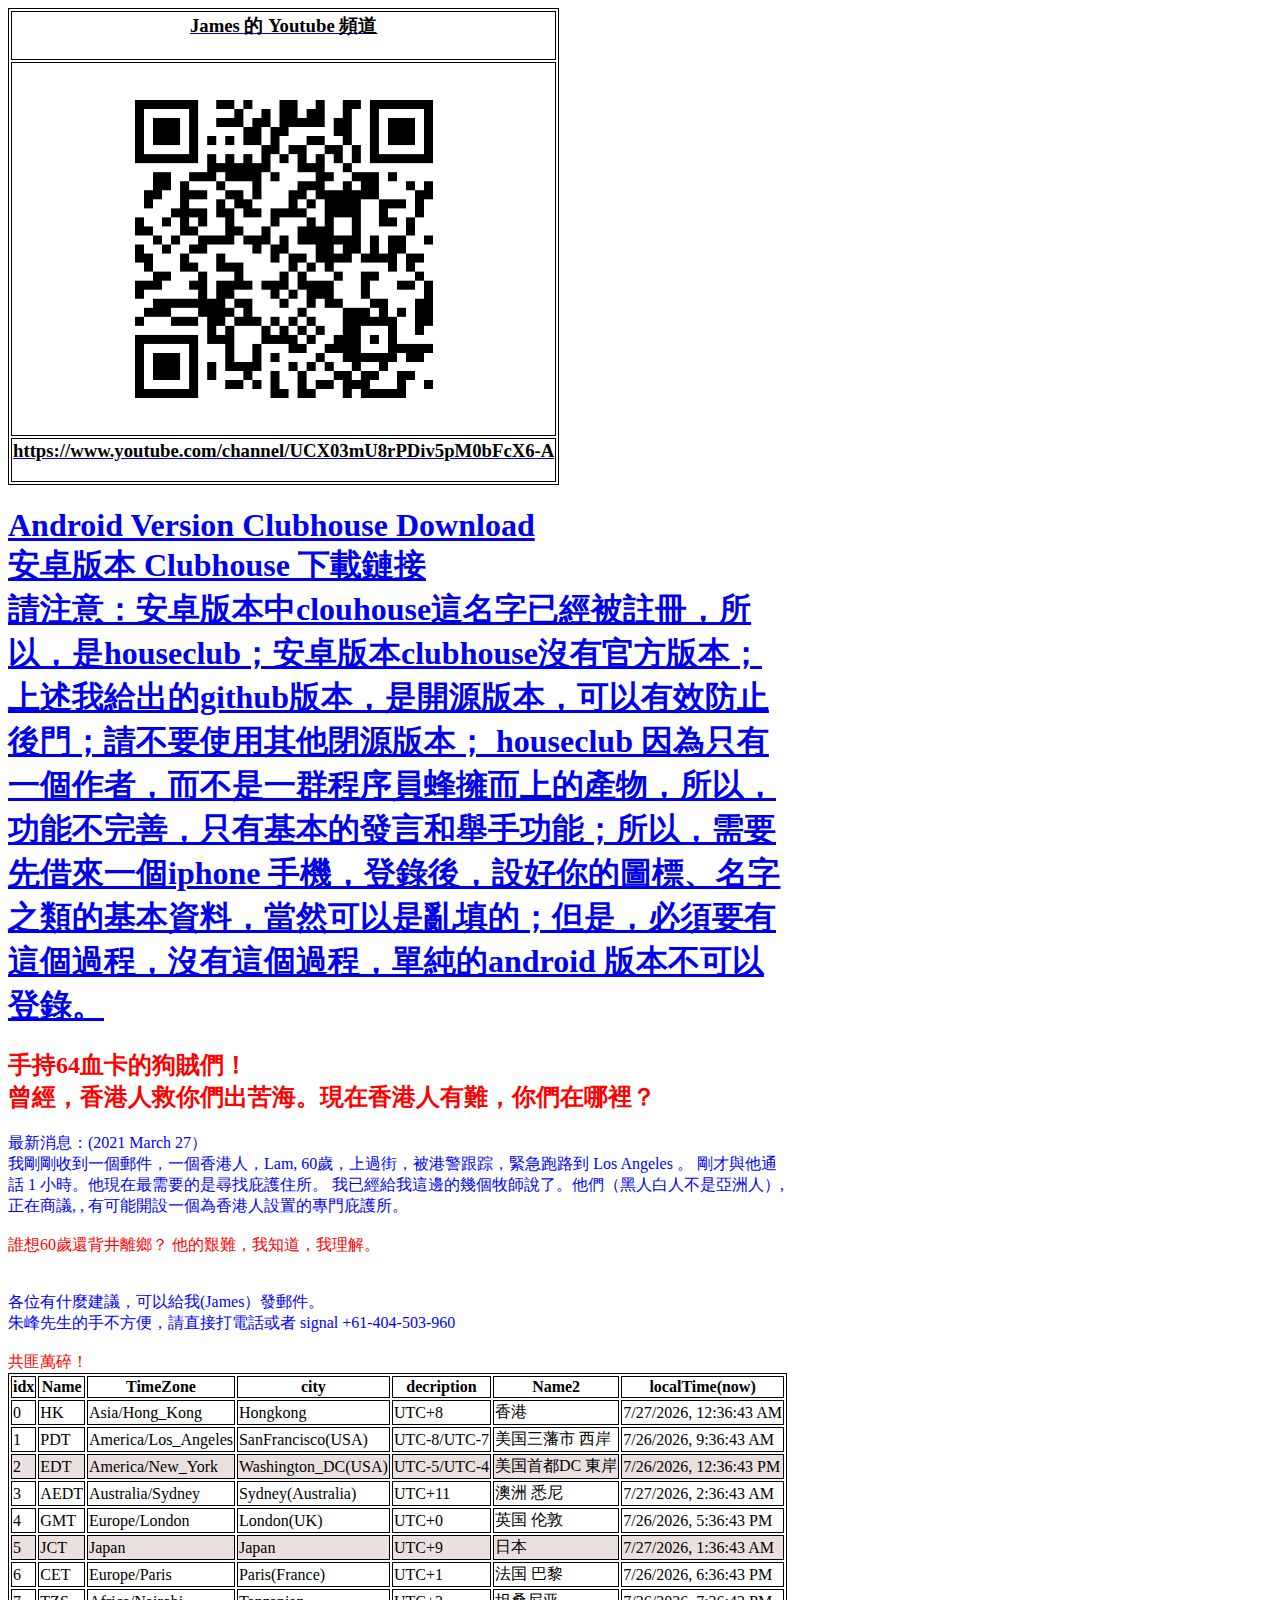
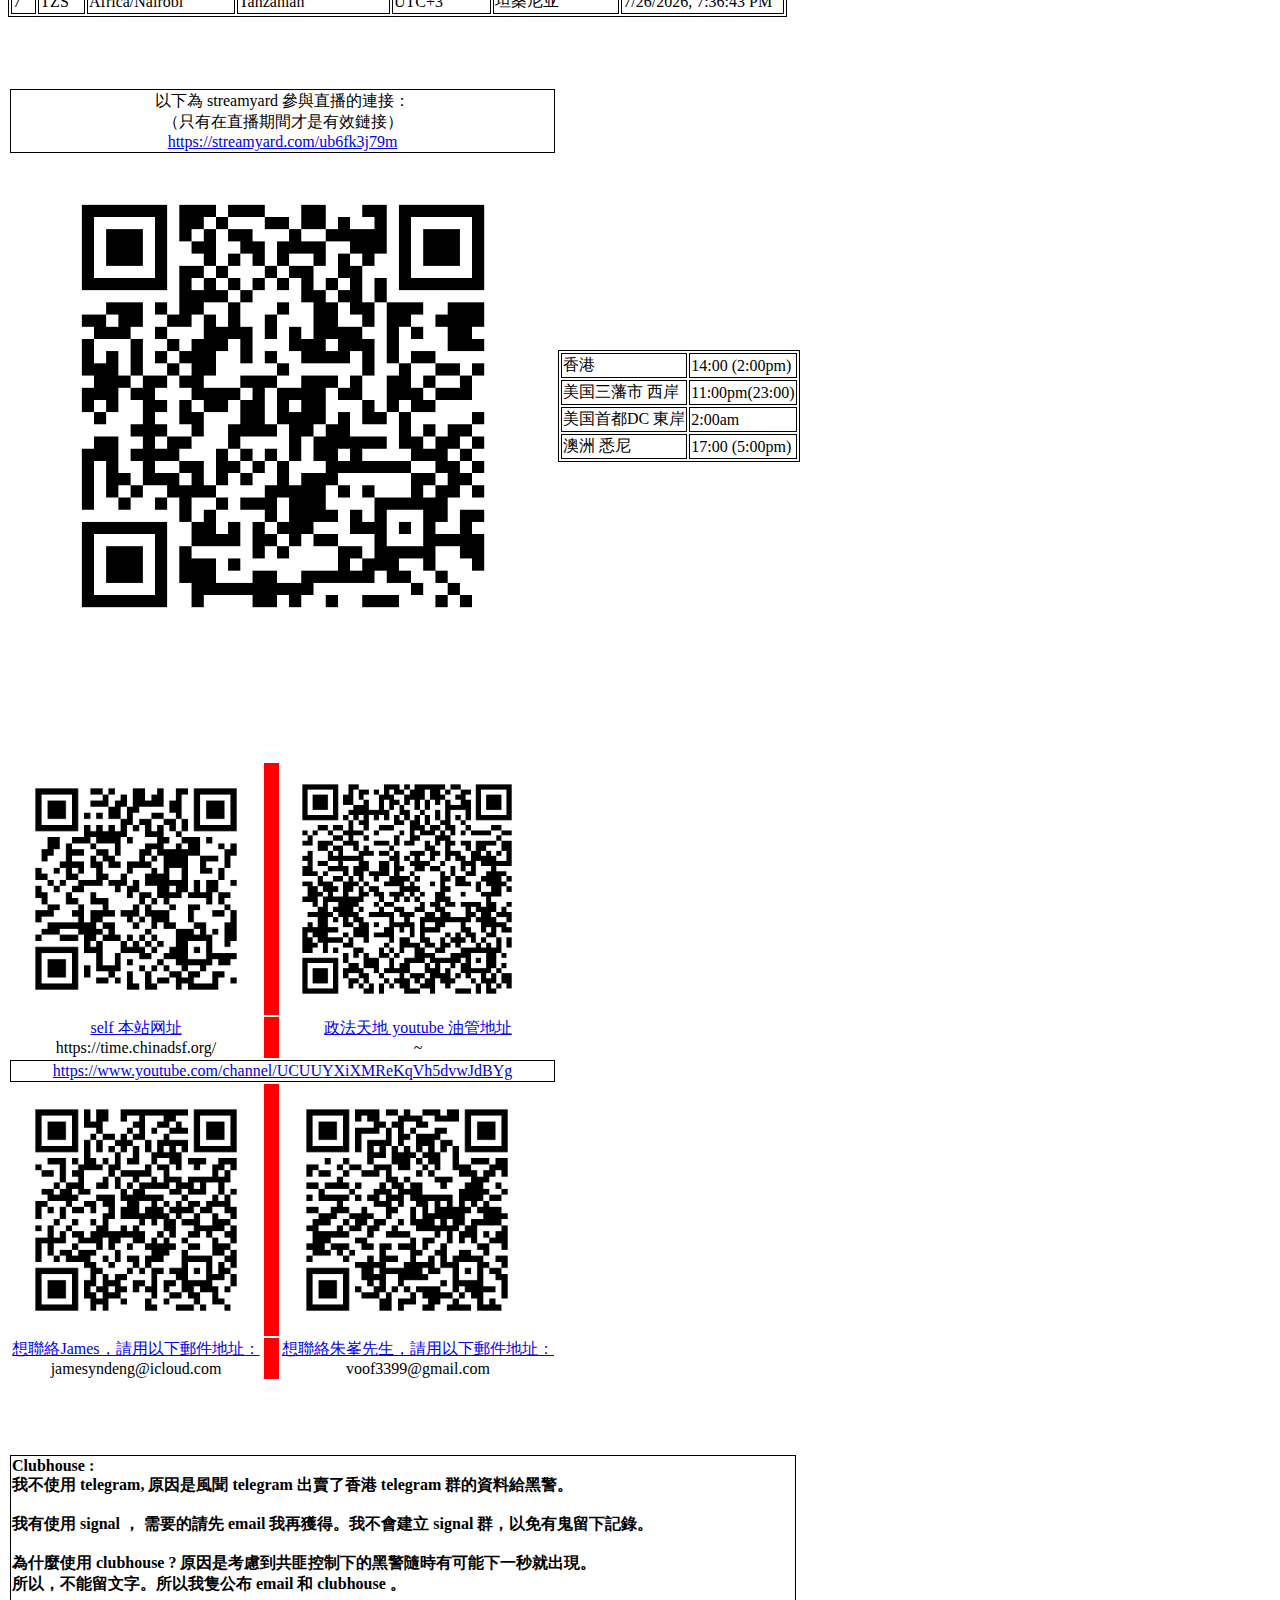
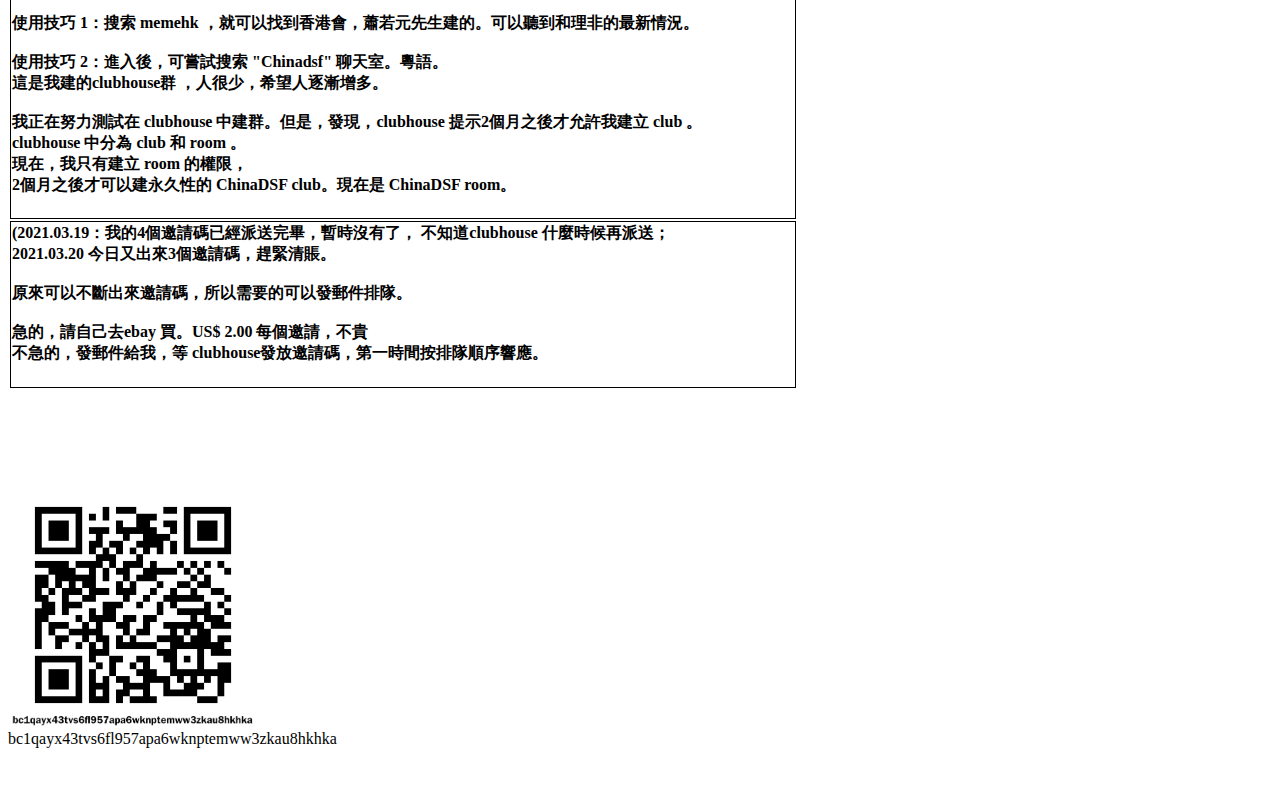
<file: docs/index.html>
<html>
    <head>

        <meta http-equiv="content-type"    content="text/html; charset=utf-8" />

        <style>

table, th, td {
    border: 1px solid black;
}
        </style>

        <script>
            var TTTmyVar = setInterval(TTTmyTimer, 2700);
function TTTmyTimer() {

    var TTTdynTime00 = new Date();


    document.getElementById('TTTdynTime_0').innerHTML = 
        TTTdynTime00.toLocaleString("en-US", {timeZone:"Asia/Hong_Kong"});

    document.getElementById('TTTdynTime_1').innerHTML = 
        TTTdynTime00.toLocaleString("en-US", {timeZone:"America/Los_Angeles"});

    document.getElementById('TTTdynTime_2').innerHTML = 
        TTTdynTime00.toLocaleString("en-US", {timeZone:"America/New_York"});

    document.getElementById('TTTdynTime_3').innerHTML = 
        TTTdynTime00.toLocaleString("en-US", {timeZone:"Australia/Sydney"});

    document.getElementById('TTTdynTime_4').innerHTML = 
        TTTdynTime00.toLocaleString("en-US", {timeZone:"Europe/London"});

    document.getElementById('TTTdynTime_5').innerHTML = 
        TTTdynTime00.toLocaleString("en-US", {timeZone:"Japan"});

    document.getElementById('TTTdynTime_6').innerHTML = 
        TTTdynTime00.toLocaleString("en-US", {timeZone:"Europe/Paris"});

    document.getElementById('TTTdynTime_7').innerHTML = 
        TTTdynTime00.toLocaleString("en-US", {timeZone:"Africa/Nairobi"});


}
        </script>


    </head>
    <body onload="TTTmyTimer()">

        <div style="border:2px ; width: 780px; color: red ">
            <a href="https://www.youtube.com/channel/UCX03mU8rPDiv5pM0bFcX6-A" >
                <table> 
                    <tr style="border:none; text-align:center;   " > <td>
                            <h3> James 的 Youtube 頻道  </h3>
                        </td></tr>
                        <tr style="border:none; text-align:center;   " > <td>
                                <img width="370" height="370" border="0" align="center"  src="self.png"/>
                            </td></tr>
                            <tr> <td>
                                    <h3> https://www.youtube.com/channel/UCX03mU8rPDiv5pM0bFcX6-A </h3>
                                </td></tr>
                </table>
            </a>
        </div>
        <div style="border:none ; width: 780px; color: red ">
            <a href="https://github.com/grishka/Houseclub/releases/download/1.0.8/Houseclub-release.apk">
                <h1>
                    Android Version Clubhouse Download
                    <br>
                    安卓版本 Clubhouse 下載鏈接
                    <br>
                    請注意：安卓版本中clouhouse這名字已經被註冊，所以，是houseclub；安卓版本clubhouse沒有官方版本；上述我給出的github版本，是開源版本，可以有效防止後門；請不要使用其他閉源版本； houseclub 因為只有一個作者，而不是一群程序員蜂擁而上的產物，所以，功能不完善，只有基本的發言和舉手功能；所以，需要先借來一個iphone 手機，登錄後，設好你的圖標、名字之類的基本資料，當然可以是亂填的；但是，必須要有這個過程，沒有這個過程，單純的android 版本不可以登錄。
                </h1>
            </a>
        </div>
        <div style="border:none ; width: 780px; color: red ">
            <h2>
                手持64血卡的狗賊們！
                <br>曾經，香港人救你們出苦海。現在香港人有難，你們在哪裡？
            </h2>
        </div>
        <div style="border:none ; width: 780px; color: blue ">
            最新消息：(2021 March 27）
            <br> 我剛剛收到一個郵件，一個香港人，Lam,
            60歲，上過街，被港警跟踪，緊急跑路到 Los Angeles 。
            剛才與他通話 1 小時。他現在最需要的是尋找庇護住所。
            我已經給我這邊的幾個牧師說了。他們（黑人白人不是亞洲人）, 
            正在商議, , 有可能開設一個為香港人設置的專門庇護所。
            <br>
            <div style="border:none ; width: 780px; color: red ">
                <br>誰想60歲還背井離鄉？ 他的艱難，我知道，我理解。
            </div>
            <br>
            <br>各位有什麼建議，可以給我(James）發郵件。
            <br>朱峰先生的手不方便，請直接打電話或者 signal +61-404-503-960
            <div style="border:none ; width: 780px; color: red ">
                <br>共匪萬碎！
            </div>
        </div>

        <table>
            <tr>
                <th>idx</th>
                <th>Name</th>
                <th>TimeZone</th>
                <th>city</th>
                <th>decription</th>
                <th>Name2</th>
                <th>localTime(now)</th>
            </tr>
            <tr>

                <td> 0 </td>
                <td>HK</td>
                <td>Asia/Hong_Kong</td>
                <td>Hongkong</td>
                <td>UTC&#43;8 </td>
                <td> 香港</td>

                <td> <a id="TTTdynTime_0"> </a> </td>
            </tr>
            <tr>

                <td> 1 </td>
                <td>PDT</td>
                <td>America/Los_Angeles</td>
                <td>SanFrancisco(USA)</td>
                <td>UTC-8/UTC-7 </td>
                <td> 美国三藩市 西岸</td>

                <td> <a id="TTTdynTime_1"> </a> </td>

            </tr>
            <tr  style="background: #ebe0e0">

                <td> 2 </td>
                <td>EDT</td>
                <td>America/New_York</td>
                <td>Washington_DC(USA)</td>
                <td>UTC-5/UTC-4 </td>
                <td> 美国首都DC 東岸</td>

                <td> <a id="TTTdynTime_2"> </a> </td>

            </tr>
            <tr>

                <td> 3 </td>
                <td>AEDT</td>
                <td>Australia/Sydney</td>
                <td>Sydney(Australia)</td>
                <td>UTC&#43;11 </td>
                <td>澳洲    悉尼</td>

                <td> <a id="TTTdynTime_3"> </a> </td>

            </tr>
            <tr>

                <td> 4 </td>
                <td>GMT</td>
                <td>Europe/London</td>
                <td>London(UK)</td>
                <td>UTC&#43;0 </td>
                <td>英国    伦敦</td>

                <td> <a id="TTTdynTime_4"> </a> </td>
            </tr>
            <tr  style="background: #ebe0e0">

                <td> 5 </td>
                <td>JCT</td>
                <td>Japan</td>
                <td>Japan</td>
                <td>UTC&#43;9 </td>
                <td>日本</td>

                <td> <a id="TTTdynTime_5"> </a> </td>
            </tr>
            <tr>

                <td> 6 </td>
                <td>CET</td>
                <td>Europe/Paris</td>
                <td>Paris(France)</td>
                <td>UTC&#43;1 </td>
                <td>法国    巴黎</td>

                <td> <a id="TTTdynTime_6"> </a> </td>
            </tr>
            <tr>

                <td> 7 </td>
                <td>TZS</td>
                <td>Africa/Nairobi</td>
                <td>Tanzanian</td>
                <td>UTC&#43;3 </td>
                <td>坦桑尼亚</td>

                <td> <a id="TTTdynTime_7"> </a> </td>
            </tr>
        </table>

        <br>

        <table style="border:none" > 
            <tr style="border:none" >
                <td style=" border:none ; height:50px "> </td>
            </tr >
            <tr style="border:none; text-align:center;   " >
                <td colspan="5" >
                    以下為 streamyard 參與直播的連接：
                    <br> （只有在直播期間才是有效鏈接）
                    <div><a id="aaabbbccc01" href="https://streamyard.com/ub6fk3j79m">https://streamyard.com/ub6fk3j79m</a></div>

                </td>
            </tr >
            <tr style="border:none" >
                <td style="border:none; text-align:center; " colspan="5" >
                    <img width="500" height="500" border="0" align="center"  src="zftd_streamyard.png"/>
                </td>
                    <td style=" border:none ; "> 
                        <table>
                            <tr>
                                <td> 香港</td>
                                <td> 14:00 (2:00pm) </td>
                            </tr>
                            <tr>
                                <td> 美国三藩市 西岸</td>
                                <td> 11:00pm(23:00) </td>
                            </tr>
                            <tr>
                                <td> 美国首都DC 東岸</td>
                                <td> 2:00am </td>
                            </tr>
                            <tr>
                                <td>澳洲    悉尼</td>
                                <td> 17:00 (5:00pm) </td>
                            </tr>
                        </table>
                    </td> 
            </tr >



            <tr style="border:none" >
                <td style=" border:none ; height:50px "> </td>
            </tr >
            <tr style="border:none" >
                <td style=" border:none ; height:50px "> </td>
            </tr >
            <tr style="border:none" >
                <td style="border:none" >
                    <img width="250" height="250" border="0" align="center"  src="self.png"/>
                </td>
                    <td style="border:red; width:13px; background-color:#FF0000; " > </td>
                    <td style="border:none" >
                        <img width="250" height="250" border="0" align="center"  src="zftd_youtube.png"/>
                    </td>
            </tr>
                <tr style="border:none; text-align:center;   " >
                    <td style=" border:none; ">  
                        <a href="https://time.chinadsf.org/" > 
                            self        本站网址           </a>
                        <br> https://time.chinadsf.org/
                    </td>
                    <td style="border:red; width:13px; background-color:#FF0000; " > </td>
                    <td style=" border:none; ">  
                        <a href="https://www.youtube.com/channel/UCUUYXiXMReKqVh5dvwJdBYg" >
                            政法天地 youtube     油管地址           </a>
                        <br> ~
                    </td>
                </tr >
                <tr style="border:none; text-align:center;   " >
                    <td colspan="5" >
                        <a href="https://www.youtube.com/channel/UCUUYXiXMReKqVh5dvwJdBYg" >
                            https://www.youtube.com/channel/UCUUYXiXMReKqVh5dvwJdBYg
                        </a>
                    </td>
                </tr >
                <tr >
                    <td style="border:none" >
                        <img width="250" height="250" border="0" align="center"  src="zftd_james_mail.png"/>
                    </td>
                        <td style="border:red; width:13px; background-color:#FF0000; " > </td>
                        <td style="border:none" >
                            <img width="250" height="250" border="0" align="center"  src="zftd_mail.png"/>
                        </td>
                </tr >
                <tr >
                    <td style=" border:none; text-align:center;   ">  
                        <a href="mailto:jamesyndeng@icloud.com" > 
                            想聯絡James，請用以下郵件地址： </a>
                        <br> jamesyndeng@icloud.com
                    </td>
                    <td style="border:red; width:13px; background-color:#FF0000; " > </td>
                    <td style=" border:none; text-align:center;   ">  
                        <a href="mailto:voof3399@gmail.com" > 
                            想聯絡朱峯先生，請用以下郵件地址： </a>
                        <br> voof3399@gmail.com
                    </td>
                </tr >
                <tr style="border:none" >
                    <td style=" border:none ; height:50px "> </td>
                </tr >
        </table>

                    <br>

                    <table style="border:none ; width: 790px;" > 
                        <tr style="border:none ; width: 785px;" >
                            <tr> <td colspan="3" > <h4>
                                        Clubhouse : 
                                        <br>我不使用 telegram, 原因是風聞 telegram 出賣了香港 telegram 群的資料給黑警。
                                        <br>
                                        <br>我有使用 signal ， 需要的請先 email 我再獲得。我不會建立 signal 群，以免有鬼留下記錄。
                                        <br>
                                        <br>為什麼使用 clubhouse ? 原因是考慮到共匪控制下的黑警隨時有可能下一秒就出現。
                                        <br>所以，不能留文字。所以我隻公布 email 和 clubhouse 。
                                        <br>
                                        <br> 使用技巧 1：搜索 memehk ，就可以找到香港會，蕭若元先生建的。可以聽到和理非的最新情況。
                                        <br>
                                        <br> 使用技巧 2：進入後，可嘗試搜索 "Chinadsf" 聊天室。粵語。
                                        <br> 這是我建的clubhouse群 ，人很少，希望人逐漸增多。
                                        <br>
                                        <br> 我正在努力測試在 clubhouse 中建群。但是，發現，clubhouse 提示2個月之後才允許我建立 club 。 
                                        <br> clubhouse 中分為 club 和 room 。
                                        <br> 現在，我只有建立 room 的權限，
                                        <br> 2個月之後才可以建永久性的 ChinaDSF club。現在是 ChinaDSF room。 
                                    </h4> </td>
                            </tr> <tr> 
                                <td colspan="3" > <h4>
                                        (2021.03.19：我的4個邀請碼已經派送完畢，暫時沒有了，
                                        不知道clubhouse 什麼時候再派送；
                                        <br>2021.03.20 今日又出來3個邀請碼，趕緊清賬。
                                        <br>
                                        <br>原來可以不斷出來邀請碼，所以需要的可以發郵件排隊。
                                        <br>
                                        <br>急的，請自己去ebay 買。US$ 2.00 每個邀請，不貴
                                        <br>不急的，發郵件給我，等 clubhouse發放邀請碼，第一時間按排隊順序響應。
                                    </h4> </td> 
                            </tr> <tr>
                                <td colspan="3" style=" border:none ; height:50px ">     </td>
                            </tr> <tr>
                            </tr> 
                    </table>
                    <br>
                    <br>
                    <a href="bt20240504.png"> <img src="bt20240504.png" width="250"> </a> <br> bc1qayx43tvs6fl957apa6wknptemww3zkau8hkhka 
                    <br>
                    <br>
                    <br>

    </body>
</html>
</file>
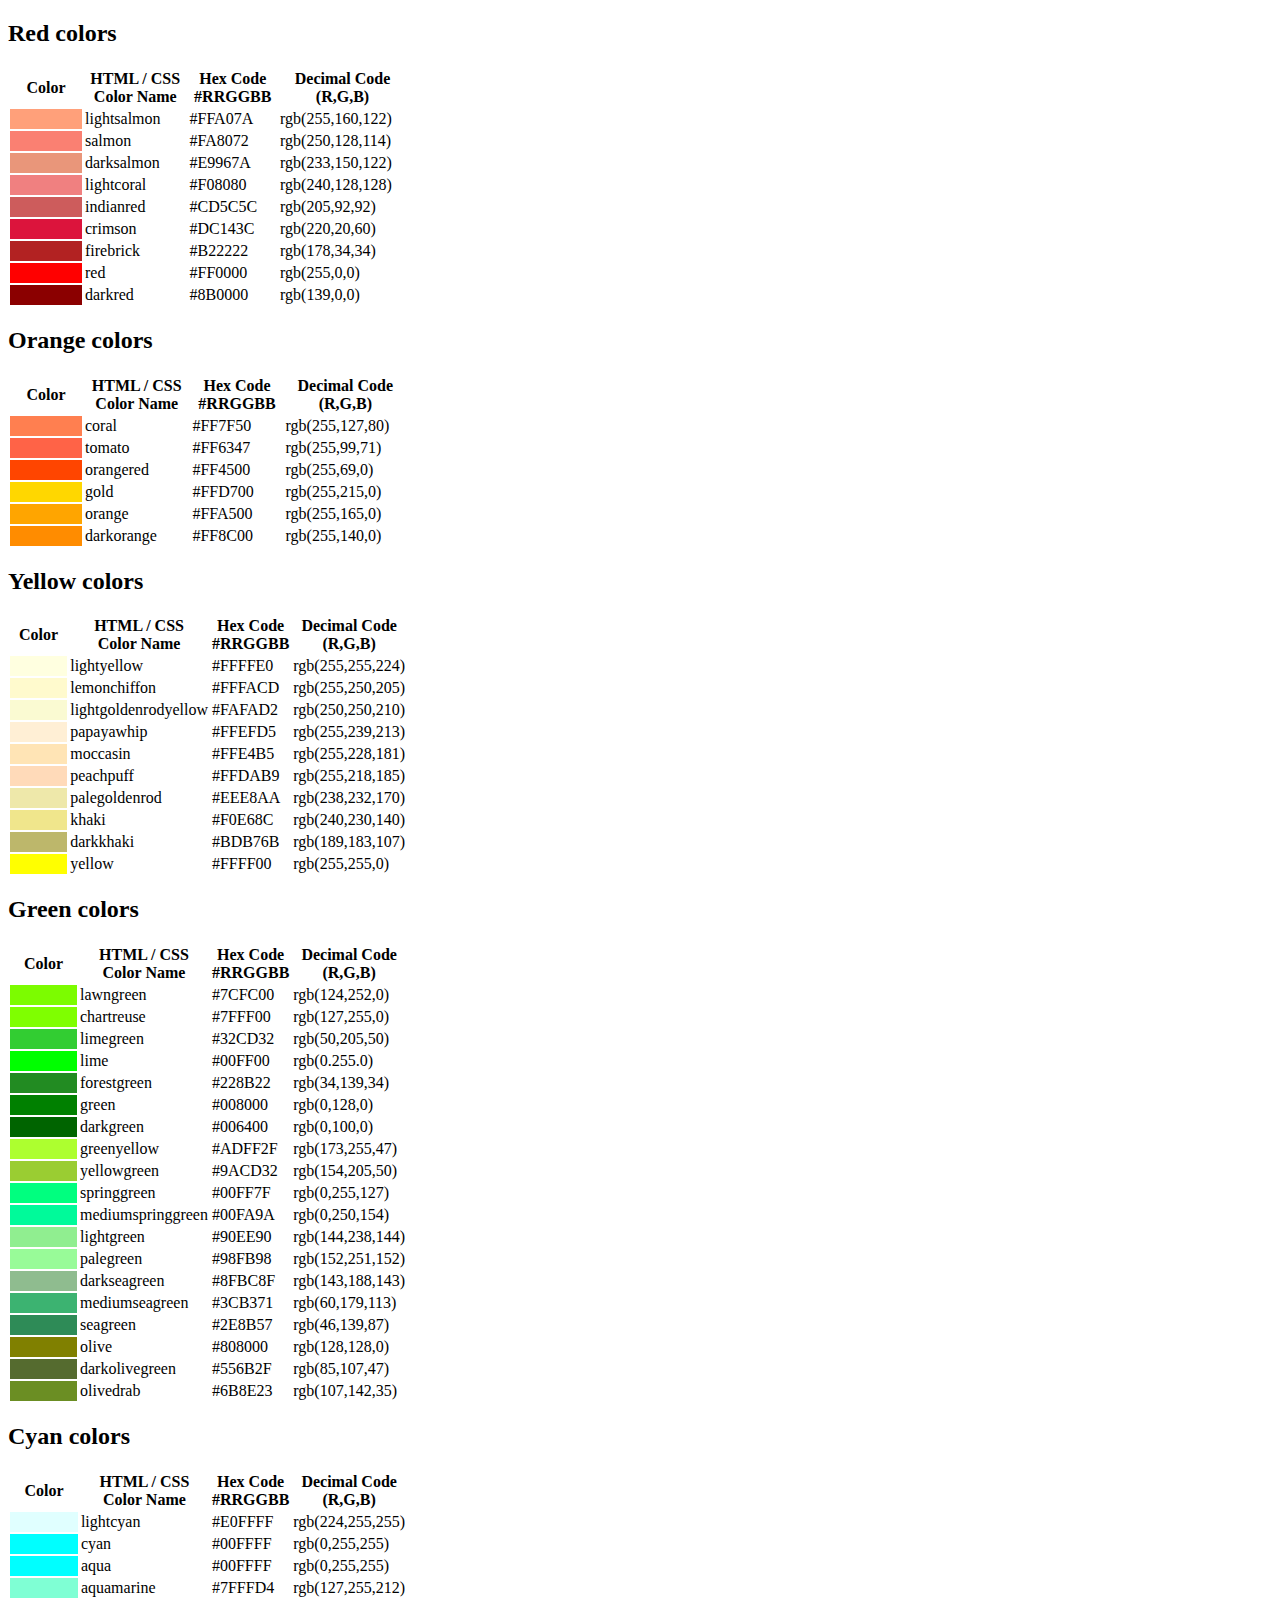
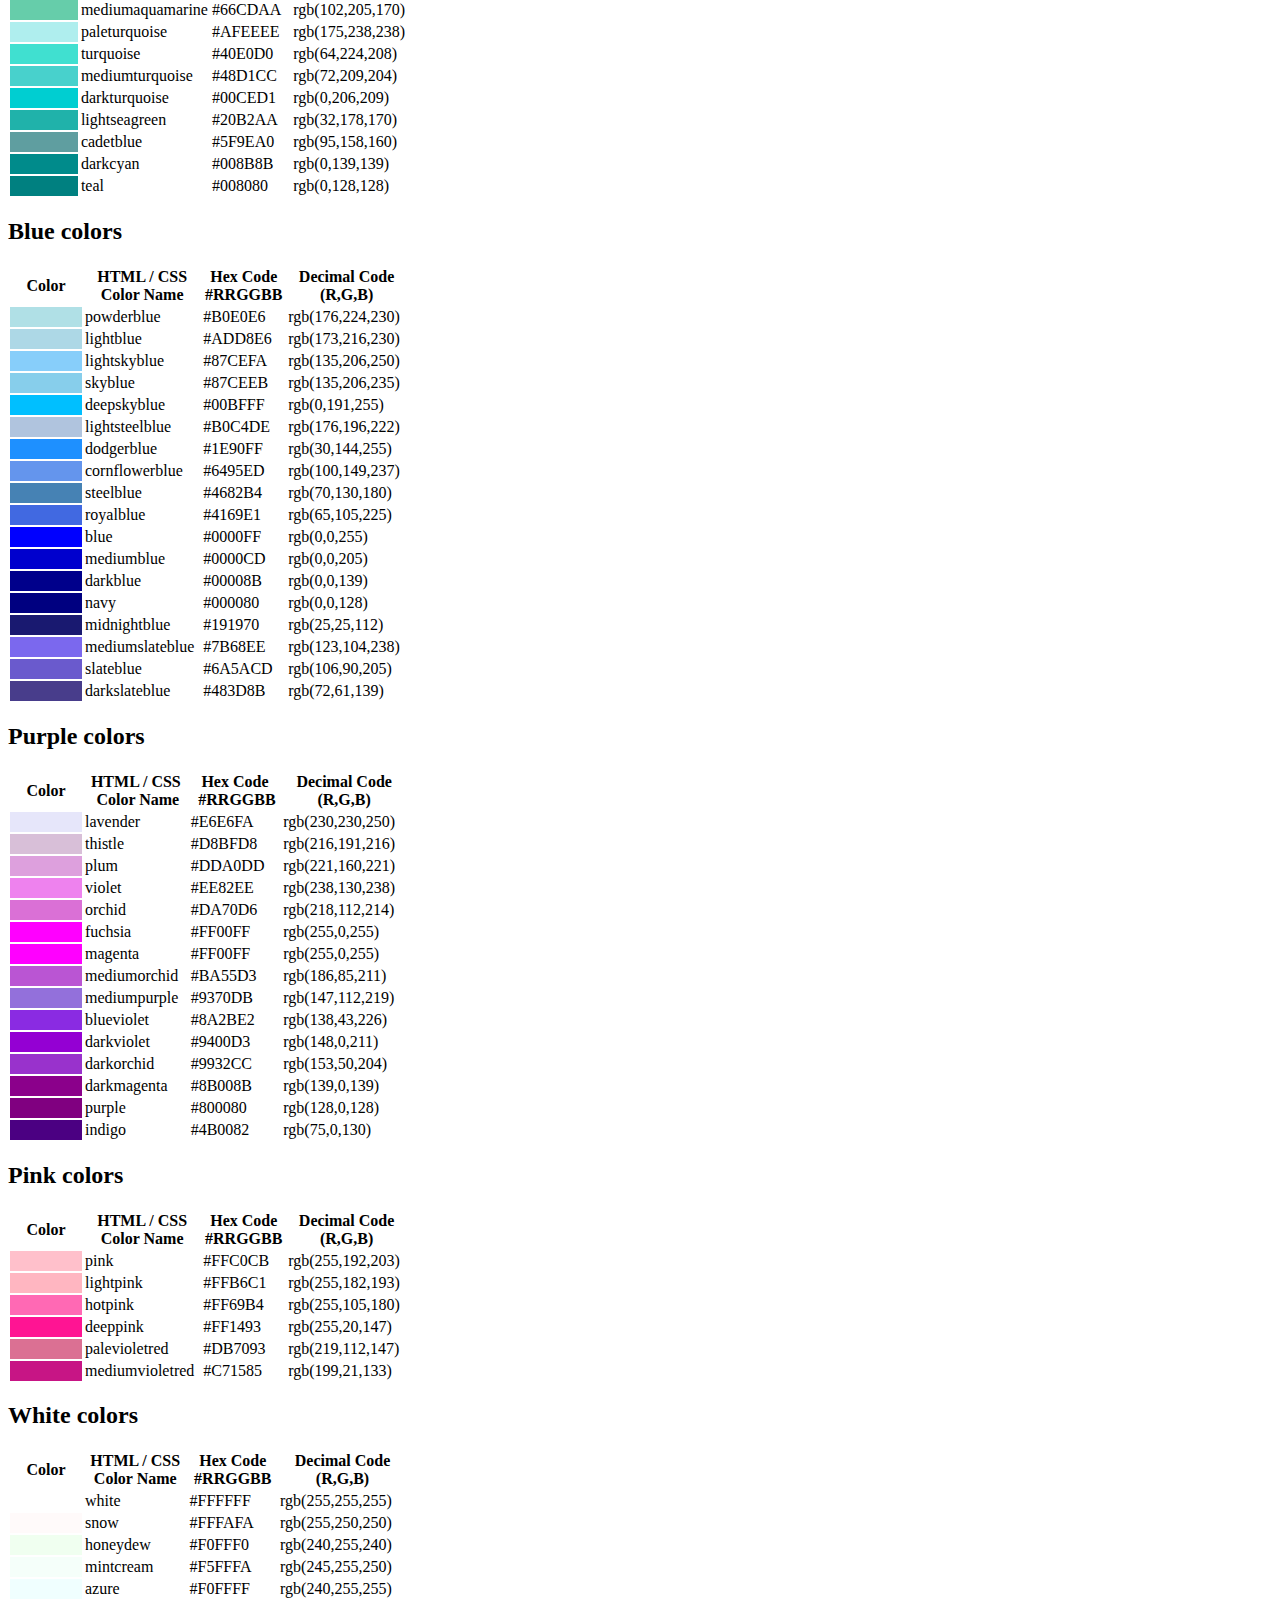
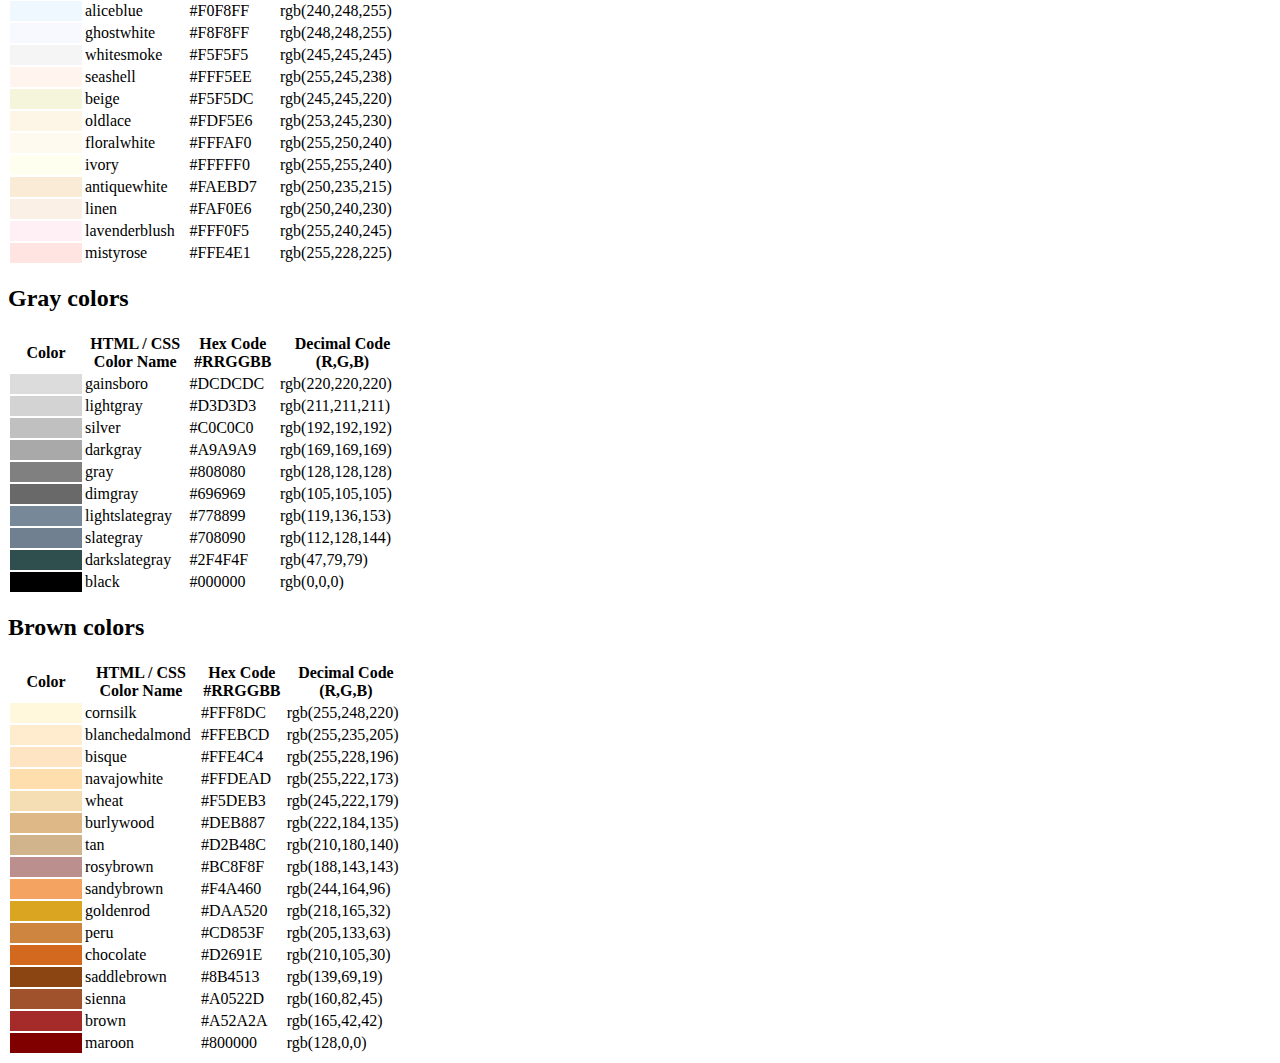
<file: docs/color/index.html>
<!DOCTYPE html>
<html lang="en">



<head>
<meta charset="utf-8">
<title>HTML Color Codes Chart 🎨</title>

<style>
	#doc { -webkit-print-color-adjust: exact; }
	.yui-picker-panel{background:#e3e3e3;border-color:#888}.yui-picker-panel .hd{background-color:#ccc;font-size:100%;line-height:100%;border:1px solid #e3e3e3;font-weight:bold;overflow:hidden;padding:6px;color:#000}.yui-picker-panel .bd{background:#e8e8e8;margin:1px;height:200px}.yui-picker-panel .ft{background:#e8e8e8;margin:1px;padding:1px}.yui-picker{position:relative}.yui-picker-hue-thumb{cursor:default;width:18px;height:18px;top:-8px;left:-2px;z-index:9;position:absolute}.yui-picker-hue-bg{-moz-outline:0;outline:0 none;position:absolute;left:200px;height:183px;width:14px;background:url(/lib/yui/2.9.0/hue_bg.png) no-repeat;top:4px}.yui-picker-bg{-moz-outline:0;outline:0 none;position:absolute;top:4px;left:4px;height:182px;width:182px;background-color:#F00;background-image:url(/lib/yui/2.9.0/picker_mask.png)}  .yui-picker-bg{background-image:none;filter:progid:DXImageTransform.Microsoft.AlphaImageLoader(src='/lib/yui/2.9.0/picker_mask.png',sizingMethod='scale')}.yui-picker-mask{position:absolute;z-index:1;top:0;left:0}.yui-picker-thumb{cursor:default;width:11px;height:11px;z-index:9;position:absolute;top:-4px;left:-4px}.yui-picker-swatch{position:absolute;left:240px;top:4px;height:60px;width:55px;border:1px solid #888}.yui-picker-websafe-swatch{position:absolute;left:304px;top:4px;height:24px;width:24px;border:1px solid #888}.yui-picker-controls{position:absolute;top:72px;left:226px;font:1em monospace}.yui-picker-controls .hd{background:transparent;border-width:0!important}.yui-picker-controls .bd{height:100px;border-width:0!important}.yui-picker-controls ul{float:left;padding:0 2px 0 0;margin:0}.yui-picker-controls li{padding:2px;list-style:none;margin:0}.yui-picker-controls input{font-size:.85em;width:2.4em}.yui-picker-hex-controls{clear:both;padding:2px}.yui-picker-hex-controls input{width:4.6em}.yui-picker-controls a{font:1em arial,helvetica,clean,sans-serif;display:block;*display:inline-block;padding:0;color:#000}
	  .yui-picker-bg {
		background-image: none;
		 
	}
	#container { position: relative; background: #eeeeee; width: 420px; height:220px; border:1px #ccc solid; }
	#container .yui-picker-controls li {list-style: none; font-size: 1.4em}
	#container .yui-picker-hex-controls input {font-size: 1.4em}
	.yui-picker-bg {-moz-outline:none; outline:0px none; position:absolute; top:4px; left:4px; height:182px; width:182px; background-color:#F00; background-image:url(/lib/yui/2.9.0/picker_mask.png);}
	@media all and (max-width: 479px) {
		#container { width:100%; height:335px; }
		#yui-picker-websafe-swatch { left:240px; top:80px; }
		#yui-picker-controls { left:4px; top:200px; }
	}
@media all and (max-width: 400px) {
	.dtable { width:100%; }
	.dtable tr td:first-child { width:50px; }
	.dtable tr td:last-child { display:none; }
	.dtable tr th:last-child { display:none; }
}
@media all and (min-width: 401px) {
	.dtable { width:400px; }
	.dtable tr td:first-child { width:70px; }
}
.auto-style1 {
	color: #222222;
}
</style>


</head>

<body>

	
<div id="lcol">

	<h2 id="red">Red colors</h2>
	<table class="dtable">
		<tr>
			<th>Color</th>
			<th>HTML / CSS<br>Color Name</th>
			<th>Hex Code<br>#RRGGBB</th>
			<th>Decimal Code<br>(R,G,B)</th>
		</tr>
		<tr>
			<td style="background:lightsalmon;">&nbsp;</td>
			<td>lightsalmon</td>
			<td>#FFA07A</td>
			<td>rgb(255,160,122)</td>
		</tr>
		<tr>
			<td style="background:salmon;">&nbsp;</td>
			<td>salmon</td>
			<td>#FA8072</td>
			<td>rgb(250,128,114)</td>
		</tr>
		<tr>
			<td style="background:darksalmon;">&nbsp;</td>
			<td>darksalmon</td>
			<td>#E9967A</td>
			<td>rgb(233,150,122)</td>
		</tr>
		<tr>
			<td style="background:lightcoral;">&nbsp;</td>
			<td>lightcoral</td>
			<td>#F08080</td>
			<td>rgb(240,128,128)</td>
		</tr>
		<tr>
			<td style="background:indianred;">&nbsp;</td>
			<td>indianred</td>
			<td>#CD5C5C</td>
			<td>rgb(205,92,92)</td>
		</tr>
		<tr>
			<td style="background:crimson;">&nbsp;</td>
			<td>crimson</td>
			<td>#DC143C</td>
			<td>rgb(220,20,60)</td>
		</tr>
		<tr>
			<td style="background:firebrick;">&nbsp;</td>
			<td>firebrick</td>
			<td>#B22222</td>
			<td>rgb(178,34,34)</td>
		</tr>
		<tr>
			<td style="background:red;">&nbsp;</td>
			<td>red</td>
			<td>#FF0000</td>
			<td>rgb(255,0,0)</td>
		</tr>
		<tr>
			<td style="background:darkred;">&nbsp;</td>
			<td>darkred</td>
			<td>#8B0000</td>
			<td>rgb(139,0,0)</td>
		</tr>
		</table>
	<h2 id="orange">Orange colors</h2>
	<table class="dtable">
		<tr>
			<th>Color</th>
			<th>HTML / CSS<br>Color Name</th>
			<th>Hex Code<br>#RRGGBB</th>
			<th>Decimal Code<br>(R,G,B)</th>
		</tr>
		<tr>
			<td style="background:coral;">&nbsp;</td>
			<td>coral</td>
			<td>#FF7F50</td>
			<td>rgb(255,127,80)</td>
		</tr>
		<tr>
			<td style="background:tomato;">&nbsp;</td>
			<td>tomato</td>
			<td>#FF6347</td>
			<td>rgb(255,99,71)</td>
		</tr>
		<tr>
			<td style="background:orangered;">&nbsp;</td>
			<td>orangered</td>
			<td>#FF4500</td>
			<td>rgb(255,69,0)</td>
		</tr>
		<tr>
			<td style="background:gold;">&nbsp;</td>
			<td>gold</td>
			<td>#FFD700</td>
			<td>rgb(255,215,0)</td>
		</tr>
		<tr>
			<td style="background:orange;">&nbsp;</td>
			<td>orange</td>
			<td>#FFA500</td>
			<td>rgb(255,165,0)</td>
		</tr>
		<tr>
			<td style="background:darkorange;">&nbsp;</td>
			<td>darkorange</td>
			<td>#FF8C00</td>
			<td>rgb(255,140,0)</td>
		</tr>
	</table>
	<h2 id="yellow">Yellow colors</h2>
	<table class="dtable">
		<tr>
			<th>Color</th>
			<th>HTML / CSS<br>Color Name</th>
			<th>Hex Code<br>#RRGGBB</th>
			<th>Decimal Code<br>(R,G,B)</th>
		</tr>
		<tr>
			<td style="background:lightyellow;">&nbsp;</td>
			<td>lightyellow</td>
			<td>#FFFFE0</td>
			<td>rgb(255,255,224)</td>
		</tr>
		<tr>
			<td style="background:lemonchiffon;">&nbsp;</td>
			<td>lemonchiffon</td>
			<td>#FFFACD</td>
			<td>rgb(255,250,205)</td>
		</tr>
		<tr>
			<td style="background:lightgoldenrodyellow;">&nbsp;</td>
			<td>lightgoldenrodyellow</td>
			<td>#FAFAD2</td>
			<td>rgb(250,250,210)</td>
		</tr>
		<tr>
			<td style="background:papayawhip;">&nbsp;</td>
			<td>papayawhip</td>
			<td>#FFEFD5</td>
			<td>rgb(255,239,213)</td>
		</tr>
		<tr>
			<td style="background:moccasin;">&nbsp;</td>
			<td>moccasin</td>
			<td>#FFE4B5</td>
			<td>rgb(255,228,181)</td>
		</tr>
		<tr>
			<td style="background:peachpuff;">&nbsp;</td>
			<td>peachpuff</td>
			<td>#FFDAB9</td>
			<td>rgb(255,218,185)</td>
		</tr>
		<tr>
			<td style="background:palegoldenrod;">&nbsp;</td>
			<td>palegoldenrod</td>
			<td>#EEE8AA</td>
			<td>rgb(238,232,170)</td>
		</tr>
		<tr>
			<td style="background:khaki;">&nbsp;</td>
			<td>khaki</td>
			<td>#F0E68C</td>
			<td>rgb(240,230,140)</td>
		</tr>
		<tr>
			<td style="background:darkkhaki;">&nbsp;</td>
			<td>darkkhaki</td>
			<td>#BDB76B</td>
			<td>rgb(189,183,107)</td>
		</tr>
		<tr>
			<td style="background:yellow;">&nbsp;</td>
			<td>yellow</td>
			<td>#FFFF00</td>
			<td>rgb(255,255,0)</td>
		</tr>
	</table>
	<h2 id="green">Green colors</h2>
	<table class="dtable">
		<tr>
			<th>Color</th>
			<th>HTML / CSS<br>Color Name</th>
			<th>Hex Code<br>#RRGGBB</th>
			<th>Decimal Code<br>(R,G,B)</th>
		</tr>
		<tr>
			<td style="background:lawngreen;">&nbsp;</td>
			<td>lawngreen</td>
			<td>#7CFC00</td>
			<td>rgb(124,252,0)</td>
		</tr>
		<tr>
			<td style="background:chartreuse;">&nbsp;</td>
			<td>chartreuse</td>
			<td>#7FFF00</td>
			<td>rgb(127,255,0)</td>
		</tr>
		<tr>
			<td style="background:limegreen;">&nbsp;</td>
			<td>limegreen</td>
			<td>#32CD32</td>
			<td>rgb(50,205,50)</td>
		</tr>
		<tr>
			<td style="background:lime;">&nbsp;</td>
			<td>lime</td>
			<td>#00FF00</td>
			<td>rgb(0.255.0)</td>
		</tr>
		<tr>
			<td style="background:forestgreen;">&nbsp;</td>
			<td>forestgreen</td>
			<td>#228B22</td>
			<td>rgb(34,139,34)</td>
		</tr>
		<tr>
			<td style="background:green;">&nbsp;</td>
			<td>green</td>
			<td>#008000</td>
			<td>rgb(0,128,0)</td>
		</tr>
		<tr>
			<td style="background:darkgreen;">&nbsp;</td>
			<td>darkgreen</td>
			<td>#006400</td>
			<td>rgb(0,100,0)</td>
		</tr>
		<tr>
			<td style="background:greenyellow;">&nbsp;</td>
			<td>greenyellow</td>
			<td>#ADFF2F</td>
			<td>rgb(173,255,47)</td>
		</tr>
		<tr>
			<td style="background:yellowgreen;">&nbsp;</td>
			<td>yellowgreen</td>
			<td>#9ACD32</td>
			<td>rgb(154,205,50)</td>
		</tr>
		<tr>
			<td style="background:springgreen;">&nbsp;</td>
			<td>springgreen</td>
			<td>#00FF7F</td>
			<td>rgb(0,255,127)</td>
		</tr>
		<tr>
			<td style="background:mediumspringgreen;">&nbsp;</td>
			<td>mediumspringgreen</td>
			<td>#00FA9A</td>
			<td>rgb(0,250,154)</td>
		</tr>
		<tr>
			<td style="background:lightgreen;">&nbsp;</td>
			<td>lightgreen</td>
			<td>#90EE90</td>
			<td>rgb(144,238,144)</td>
		</tr>
		<tr>
			<td style="background:palegreen;">&nbsp;</td>
			<td>palegreen</td>
			<td>#98FB98</td>
			<td>rgb(152,251,152)</td>
		</tr>
		<tr>
			<td style="background:darkseagreen;">&nbsp;</td>
			<td>darkseagreen</td>
			<td>#8FBC8F</td>
			<td>rgb(143,188,143)</td>
		</tr>
		<tr>
			<td style="background:mediumseagreen;">&nbsp;</td>
			<td>mediumseagreen</td>
			<td>#3CB371</td>
			<td>rgb(60,179,113)</td>
		</tr>
		<tr>
			<td style="background:seagreen;">&nbsp;</td>
			<td>seagreen</td>
			<td>#2E8B57</td>
			<td>rgb(46,139,87)</td>
		</tr>
		<tr>
			<td style="background:olive;">&nbsp;</td>
			<td>olive</td>
			<td>#808000</td>
			<td>rgb(128,128,0)</td>
		</tr>
		<tr>
			<td style="background:darkolivegreen;">&nbsp;</td>
			<td>darkolivegreen</td>
			<td>#556B2F</td>
			<td>rgb(85,107,47)</td>
		</tr>
		<tr>
			<td style="background:olivedrab;">&nbsp;</td>
			<td>olivedrab</td>
			<td>#6B8E23</td>
			<td>rgb(107,142,35)</td>
		</tr>
	</table>
	<h2 id="cyan">Cyan colors</h2>
	<table class="dtable">
		<tr>
			<th>Color</th>
			<th>HTML / CSS<br>Color Name</th>
			<th>Hex Code<br>#RRGGBB</th>
			<th>Decimal Code<br>(R,G,B)</th>
		</tr>
		<tr>
			<td style="background:lightcyan;">&nbsp;</td>
			<td>lightcyan</td>
			<td>#E0FFFF</td>
			<td>rgb(224,255,255)</td>
		</tr>
		<tr>
			<td style="background:cyan;">&nbsp;</td>
			<td>cyan</td>
			<td>#00FFFF</td>
			<td>rgb(0,255,255)</td>
		</tr>
		<tr>
			<td style="background:aqua;">&nbsp;</td>
			<td>aqua</td>
			<td>#00FFFF</td>
			<td>rgb(0,255,255)</td>
		</tr>
		<tr>
			<td style="background:aquamarine;">&nbsp;</td>
			<td>aquamarine</td>
			<td>#7FFFD4</td>
			<td>rgb(127,255,212)</td>
		</tr>
		<tr>
			<td style="background:mediumaquamarine;">&nbsp;</td>
			<td>mediumaquamarine</td>
			<td>#66CDAA</td>
			<td>rgb(102,205,170)</td>
		</tr>
		<tr>
			<td style="background:paleturquoise;">&nbsp;</td>
			<td>paleturquoise</td>
			<td>#AFEEEE</td>
			<td>rgb(175,238,238)</td>
		</tr>
		<tr>
			<td style="background:turquoise;">&nbsp;</td>
			<td>turquoise</td>
			<td>#40E0D0</td>
			<td>rgb(64,224,208)</td>
		</tr>
		<tr>
			<td style="background:mediumturquoise;">&nbsp;</td>
			<td>mediumturquoise</td>
			<td>#48D1CC</td>
			<td>rgb(72,209,204)</td>
		</tr>
		<tr>
			<td style="background:darkturquoise;">&nbsp;</td>
			<td>darkturquoise</td>
			<td>#00CED1</td>
			<td>rgb(0,206,209)</td>
		</tr>
		<tr>
			<td style="background:lightseagreen;">&nbsp;</td>
			<td>lightseagreen</td>
			<td>#20B2AA</td>
			<td>rgb(32,178,170)</td>
		</tr>
		<tr>
			<td style="background:cadetblue;">&nbsp;</td>
			<td>cadetblue</td>
			<td>#5F9EA0</td>
			<td>rgb(95,158,160)</td>
		</tr>
		<tr>
			<td style="background:darkcyan;">&nbsp;</td>
			<td>darkcyan</td>
			<td>#008B8B</td>
			<td>rgb(0,139,139)</td>
		</tr>
		<tr>
			<td style="background:teal;">&nbsp;</td>
			<td>teal</td>
			<td>#008080</td>
			<td>rgb(0,128,128)</td>
		</tr>
	</table>
	<h2 id="blue">Blue colors</h2>
	<table class="dtable">
		<tr>
			<th>Color</th>
			<th>HTML / CSS<br>Color Name</th>
			<th>Hex Code<br>#RRGGBB</th>
			<th>Decimal Code<br>(R,G,B)</th>
		</tr>
		<tr>
			<td style="background:powderblue;">&nbsp;</td>
			<td>powderblue</td>
			<td>#B0E0E6</td>
			<td>rgb(176,224,230)</td>
		</tr>
		<tr>
			<td style="background:lightblue;">&nbsp;</td>
			<td>lightblue</td>
			<td>#ADD8E6</td>
			<td>rgb(173,216,230)</td>
		</tr>
		<tr>
			<td style="background:lightskyblue;">&nbsp;</td>
			<td>lightskyblue</td>
			<td>#87CEFA</td>
			<td>rgb(135,206,250)</td>
		</tr>
		<tr>
			<td style="background:skyblue;">&nbsp;</td>
			<td>skyblue</td>
			<td>#87CEEB</td>
			<td>rgb(135,206,235)</td>
		</tr>
		<tr>
			<td style="background:deepskyblue;">&nbsp;</td>
			<td>deepskyblue</td>
			<td>#00BFFF</td>
			<td>rgb(0,191,255)</td>
		</tr>
		<tr>
			<td style="background:lightsteelblue;">&nbsp;</td>
			<td>lightsteelblue</td>
			<td>#B0C4DE</td>
			<td>rgb(176,196,222)</td>
		</tr>
		<tr>
			<td style="background:dodgerblue;">&nbsp;</td>
			<td>dodgerblue</td>
			<td>#1E90FF</td>
			<td>rgb(30,144,255)</td>
		</tr>
		<tr>
			<td style="background:cornflowerblue;">&nbsp;</td>
			<td>cornflowerblue</td>
			<td>#6495ED</td>
			<td>rgb(100,149,237)</td>
		</tr>
		<tr>
			<td style="background:steelblue;">&nbsp;</td>
			<td>steelblue</td>
			<td>#4682B4</td>
			<td>rgb(70,130,180)</td>
		</tr>
		<tr>
			<td style="background:royalblue;">&nbsp;</td>
			<td>royalblue</td>
			<td>#4169E1</td>
			<td>rgb(65,105,225)</td>
		</tr>
		<tr>
			<td style="background:blue;">&nbsp;</td>
			<td>blue</td>
			<td>#0000FF</td>
			<td>rgb(0,0,255)</td>
		</tr>
		<tr>
			<td style="background:mediumblue;">&nbsp;</td>
			<td>mediumblue</td>
			<td>#0000CD</td>
			<td>rgb(0,0,205)</td>
		</tr>
		<tr>
			<td style="background:darkblue;">&nbsp;</td>
			<td>darkblue</td>
			<td>#00008B</td>
			<td>rgb(0,0,139)</td>
		</tr>
		<tr>
			<td style="background:navy;">&nbsp;</td>
			<td>navy</td>
			<td>#000080</td>
			<td>rgb(0,0,128)</td>
		</tr>
		<tr>
			<td style="background:midnightblue;">&nbsp;</td>
			<td>midnightblue</td>
			<td>#191970</td>
			<td>rgb(25,25,112)</td>
		</tr>
		<tr>
			<td style="background:mediumslateblue;">&nbsp;</td>
			<td>mediumslateblue</td>
			<td>#7B68EE</td>
			<td>rgb(123,104,238)</td>
		</tr>
		<tr>
			<td style="background:slateblue;">&nbsp;</td>
			<td>slateblue</td>
			<td>#6A5ACD</td>
			<td>rgb(106,90,205)</td>
		</tr>
		<tr>
			<td style="background:darkslateblue;">&nbsp;</td>
			<td>darkslateblue</td>
			<td>#483D8B</td>
			<td>rgb(72,61,139)</td>
		</tr>
	</table>
	<h2 id="purple">Purple colors</h2>
	<table class="dtable">
		<tr>
			<th>Color</th>
			<th>HTML / CSS<br>&nbsp;Color Name</th>
			<th>Hex Code<br>&nbsp;#RRGGBB</th>
			<th>Decimal Code<br>(R,G,B)</th>
		</tr>
		<tr>
			<td style="background:lavender;">&nbsp;</td>
			<td>lavender</td>
			<td>#E6E6FA</td>
			<td>rgb(230,230,250)</td>
		</tr>
		<tr>
			<td style="background:thistle;">&nbsp;</td>
			<td>thistle</td>
			<td>#D8BFD8</td>
			<td>rgb(216,191,216)</td>
		</tr>
		<tr>
			<td style="background:plum;">&nbsp;</td>
			<td>plum</td>
			<td>#DDA0DD</td>
			<td>rgb(221,160,221)</td>
		</tr>
		<tr>
			<td style="background:violet;">&nbsp;</td>
			<td>violet</td>
			<td>#EE82EE</td>
			<td>rgb(238,130,238)</td>
		</tr>
		<tr>
			<td style="background:orchid;">&nbsp;</td>
			<td>orchid</td>
			<td>#DA70D6</td>
			<td>rgb(218,112,214)</td>
		</tr>
		<tr>
			<td style="background:fuchsia;">&nbsp;</td>
			<td>fuchsia</td>
			<td>#FF00FF</td>
			<td>rgb(255,0,255)</td>
		</tr>
		<tr>
			<td style="background:magenta;">&nbsp;</td>
			<td>magenta</td>
			<td>#FF00FF</td>
			<td>rgb(255,0,255)</td>
		</tr>
		<tr>
			<td style="background:mediumorchid;">&nbsp;</td>
			<td>mediumorchid</td>
			<td>#BA55D3</td>
			<td>rgb(186,85,211)</td>
		</tr>
		<tr>
			<td style="background:mediumpurple;">&nbsp;</td>
			<td>mediumpurple</td>
			<td>#9370DB</td>
			<td>rgb(147,112,219)</td>
		</tr>
		<tr>
			<td style="background:blueviolet;">&nbsp;</td>
			<td>blueviolet</td>
			<td>#8A2BE2</td>
			<td>rgb(138,43,226)</td>
		</tr>
		<tr>
			<td style="background:darkviolet;">&nbsp;</td>
			<td>darkviolet</td>
			<td>#9400D3</td>
			<td>rgb(148,0,211)</td>
		</tr>
		<tr>
			<td style="background:darkorchid;">&nbsp;</td>
			<td>darkorchid</td>
			<td>#9932CC</td>
			<td>rgb(153,50,204)</td>
		</tr>
		<tr>
			<td style="background:darkmagenta;">&nbsp;</td>
			<td>darkmagenta</td>
			<td>#8B008B</td>
			<td>rgb(139,0,139)</td>
		</tr>
		<tr>
			<td style="background:purple;">&nbsp;</td>
			<td>purple</td>
			<td>#800080</td>
			<td>rgb(128,0,128)</td>
		</tr>
		<tr>
			<td style="background:indigo;">&nbsp;</td>
			<td>indigo</td>
			<td>#4B0082</td>
			<td>rgb(75,0,130)</td>
		</tr>
		</table>
	<h2 id="pink0">Pink colors</h2>
	<table class="dtable">
		<tr>
			<th>Color</th>
			<th>HTML / CSS<br>Color Name</th>
			<th>Hex Code<br>#RRGGBB</th>
			<th>Decimal Code<br>(R,G,B)</th>
		</tr>
		<tr>
			<td style="background:pink;">&nbsp;</td>
			<td>pink</td>
			<td>#FFC0CB</td>
			<td>rgb(255,192,203)</td>
		</tr>
		<tr>
			<td style="background:lightpink;">&nbsp;</td>
			<td>lightpink</td>
			<td>#FFB6C1</td>
			<td>rgb(255,182,193)</td>
		</tr>
		<tr>
			<td style="background:hotpink;">&nbsp;</td>
			<td>hotpink</td>
			<td>#FF69B4</td>
			<td>rgb(255,105,180)</td>
		</tr>
		<tr>
			<td style="background:deeppink;">&nbsp;</td>
			<td>deeppink</td>
			<td>#FF1493</td>
			<td>rgb(255,20,147)</td>
		</tr>
		<tr>
			<td style="background:palevioletred;">&nbsp;</td>
			<td>palevioletred</td>
			<td>#DB7093</td>
			<td>rgb(219,112,147)</td>
		</tr>
		<tr>
			<td style="background:mediumvioletred;">&nbsp;</td>
			<td>mediumvioletred</td>
			<td>#C71585</td>
			<td>rgb(199,21,133)</td>
		</tr>
	</table>
	<h2 id="white">White colors</h2>
	<table class="dtable">
		<tr>
			<th>Color</th>
			<th>HTML / CSS<br>Color Name</th>
			<th>Hex Code<br>#RRGGBB</th>
			<th>Decimal Code<br>(R,G,B)</th>
		</tr>
		<tr>
			<td style="background:white;">&nbsp;</td>
			<td>white</td>
			<td>#FFFFFF</td>
			<td>rgb(255,255,255)</td>
		</tr>
		<tr>
			<td style="background:snow;">&nbsp;</td>
			<td>snow</td>
			<td>#FFFAFA</td>
			<td>rgb(255,250,250)</td>
		</tr>
		<tr>
			<td style="background:honeydew;">&nbsp;</td>
			<td>honeydew</td>
			<td>#F0FFF0</td>
			<td>rgb(240,255,240)</td>
		</tr>
		<tr>
			<td style="background:mintcream;">&nbsp;</td>
			<td>mintcream</td>
			<td>#F5FFFA</td>
			<td>rgb(245,255,250)</td>
		</tr>
		<tr>
			<td style="background:azure;">&nbsp;</td>
			<td>azure</td>
			<td>#F0FFFF</td>
			<td>rgb(240,255,255)</td>
		</tr>
		<tr>
			<td style="background:aliceblue;">&nbsp;</td>
			<td>aliceblue</td>
			<td>#F0F8FF</td>
			<td>rgb(240,248,255)</td>
		</tr>
		<tr>
			<td style="background:ghostwhite;">&nbsp;</td>
			<td>ghostwhite</td>
			<td>#F8F8FF</td>
			<td>rgb(248,248,255)</td>
		</tr>
		<tr>
			<td style="background:whitesmoke;">&nbsp;</td>
			<td>whitesmoke</td>
			<td>#F5F5F5</td>
			<td>rgb(245,245,245)</td>
		</tr>
		<tr>
			<td style="background:seashell;">&nbsp;</td>
			<td>seashell</td>
			<td>#FFF5EE</td>
			<td>rgb(255,245,238)</td>
		</tr>
		<tr>
			<td style="background:beige;">&nbsp;</td>
			<td>beige</td>
			<td>#F5F5DC</td>
			<td>rgb(245,245,220)</td>
		</tr>
		<tr>
			<td style="background:oldlace;">&nbsp;</td>
			<td>oldlace</td>
			<td>#FDF5E6</td>
			<td>rgb(253,245,230)</td>
		</tr>
		<tr>
			<td style="background:floralwhite;">&nbsp;</td>
			<td>floralwhite</td>
			<td>#FFFAF0</td>
			<td>rgb(255,250,240)</td>
		</tr>
		<tr>
			<td style="background:ivory;">&nbsp;</td>
			<td>ivory</td>
			<td>#FFFFF0</td>
			<td>rgb(255,255,240)</td>
		</tr>
		<tr>
			<td style="background:antiquewhite;">&nbsp;</td>
			<td>antiquewhite</td>
			<td>#FAEBD7</td>
			<td>rgb(250,235,215)</td>
		</tr>
		<tr>
			<td style="background:linen;">&nbsp;</td>
			<td>linen</td>
			<td>#FAF0E6</td>
			<td>rgb(250,240,230)</td>
		</tr>
		<tr>
			<td style="background:lavenderblush;">&nbsp;</td>
			<td>lavenderblush</td>
			<td>#FFF0F5</td>
			<td>rgb(255,240,245)</td>
		</tr>
		<tr>
			<td style="background:mistyrose;">&nbsp;</td>
			<td>mistyrose</td>
			<td>#FFE4E1</td>
			<td>rgb(255,228,225)</td>
		</tr>
	</table>
	<h2 id="gray">Gray colors</h2>
	<table class="dtable">
		<tr>
			<th>Color</th>
			<th>HTML / CSS<br>Color Name</th>
			<th>Hex Code<br>#RRGGBB</th>
			<th>Decimal Code<br>(R,G,B)</th>
		</tr>
		<tr>
			<td style="background:gainsboro;">&nbsp;</td>
			<td>gainsboro</td>
			<td>#DCDCDC</td>
			<td>rgb(220,220,220)</td>
		</tr>
		<tr>
			<td style="background:lightgray;">&nbsp;</td>
			<td>lightgray</td>
			<td>#D3D3D3</td>
			<td>rgb(211,211,211)</td>
		</tr>
		<tr>
			<td style="background:silver;">&nbsp;</td>
			<td>silver</td>
			<td>#C0C0C0</td>
			<td>rgb(192,192,192)</td>
		</tr>
		<tr>
			<td style="background:darkgray;">&nbsp;</td>
			<td>darkgray</td>
			<td>#A9A9A9</td>
			<td>rgb(169,169,169)</td>
		</tr>
		<tr>
			<td style="background:gray;">&nbsp;</td>
			<td>gray</td>
			<td>#808080</td>
			<td>rgb(128,128,128)</td>
		</tr>
		<tr>
			<td style="background:dimgray;">&nbsp;</td>
			<td>dimgray</td>
			<td>#696969</td>
			<td>rgb(105,105,105)</td>
		</tr>
		<tr>
			<td style="background:lightslategray;">&nbsp;</td>
			<td>lightslategray</td>
			<td>#778899</td>
			<td>rgb(119,136,153)</td>
		</tr>
		<tr>
			<td style="background:slategray;">&nbsp;</td>
			<td>slategray</td>
			<td>#708090</td>
			<td>rgb(112,128,144)</td>
		</tr>
		<tr>
			<td style="background:darkslategray;">&nbsp;</td>
			<td>darkslategray</td>
			<td>#2F4F4F</td>
			<td>rgb(47,79,79)</td>
		</tr>
		<tr>
			<td style="background:black;">&nbsp;</td>
			<td>black</td>
			<td>#000000</td>
			<td>rgb(0,0,0)</td>
		</tr>
	</table>
	<h2 id="brown">Brown colors</h2>
	<table class="dtable">
		<tr>
			<th>Color</th>
			<th>HTML / CSS<br>Color Name</th>
			<th>Hex Code<br>#RRGGBB</th>
			<th>Decimal Code<br>(R,G,B)</th>
		</tr>
		<tr>
			<td style="background:cornsilk;">&nbsp;</td>
			<td>cornsilk</td>
			<td>#FFF8DC</td>
			<td>rgb(255,248,220)</td>
		</tr>
		<tr>
			<td style="background:blanchedalmond;">&nbsp;</td>
			<td>blanchedalmond</td>
			<td>#FFEBCD</td>
			<td>rgb(255,235,205)</td>
		</tr>
		<tr>
			<td style="background:bisque;">&nbsp;</td>
			<td>bisque</td>
			<td>#FFE4C4</td>
			<td>rgb(255,228,196)</td>
		</tr>
		<tr>
			<td style="background:navajowhite;">&nbsp;</td>
			<td>navajowhite</td>
			<td>#FFDEAD</td>
			<td>rgb(255,222,173)</td>
		</tr>
		<tr>
			<td style="background:wheat;">&nbsp;</td>
			<td>wheat</td>
			<td>#F5DEB3</td>
			<td>rgb(245,222,179)</td>
		</tr>
		<tr>
			<td style="background:burlywood;">&nbsp;</td>
			<td>burlywood</td>
			<td>#DEB887</td>
			<td>rgb(222,184,135)</td>
		</tr>
		<tr>
			<td style="background:tan;">&nbsp;</td>
			<td>tan</td>
			<td>#D2B48C</td>
			<td>rgb(210,180,140)</td>
		</tr>
		<tr>
			<td style="background:rosybrown;">&nbsp;</td>
			<td>rosybrown</td>
			<td>#BC8F8F</td>
			<td>rgb(188,143,143)</td>
		</tr>
		<tr>
			<td style="background:sandybrown;">&nbsp;</td>
			<td>sandybrown</td>
			<td>#F4A460</td>
			<td>rgb(244,164,96)</td>
		</tr>
		<tr>
			<td style="background:goldenrod;">&nbsp;</td>
			<td>goldenrod</td>
			<td>#DAA520</td>
			<td>rgb(218,165,32)</td>
		</tr>
		<tr>
			<td style="background:peru;">&nbsp;</td>
			<td>peru</td>
			<td>#CD853F</td>
			<td>rgb(205,133,63)</td>
		</tr>
		<tr>
			<td style="background:chocolate;">&nbsp;</td>
			<td>chocolate</td>
			<td>#D2691E</td>
			<td>rgb(210,105,30)</td>
		</tr>
		<tr>
			<td style="background:saddlebrown;">&nbsp;</td>
			<td>saddlebrown</td>
			<td>#8B4513</td>
			<td>rgb(139,69,19)</td>
		</tr>
		<tr>
			<td style="background:sienna;">&nbsp;</td>
			<td>sienna</td>
			<td>#A0522D</td>
			<td>rgb(160,82,45)</td>
		</tr>
		<tr>
			<td style="background:brown;">&nbsp;</td>
			<td>brown</td>
			<td>#A52A2A</td>
			<td>rgb(165,42,42)</td>
		</tr>
		<tr>
			<td style="background:maroon;">&nbsp;</td>
			<td>maroon</td>
			<td>#800000</td>
			<td>rgb(128,0,0)</td>
		</tr>

</div>


</body>



</html>
</file>
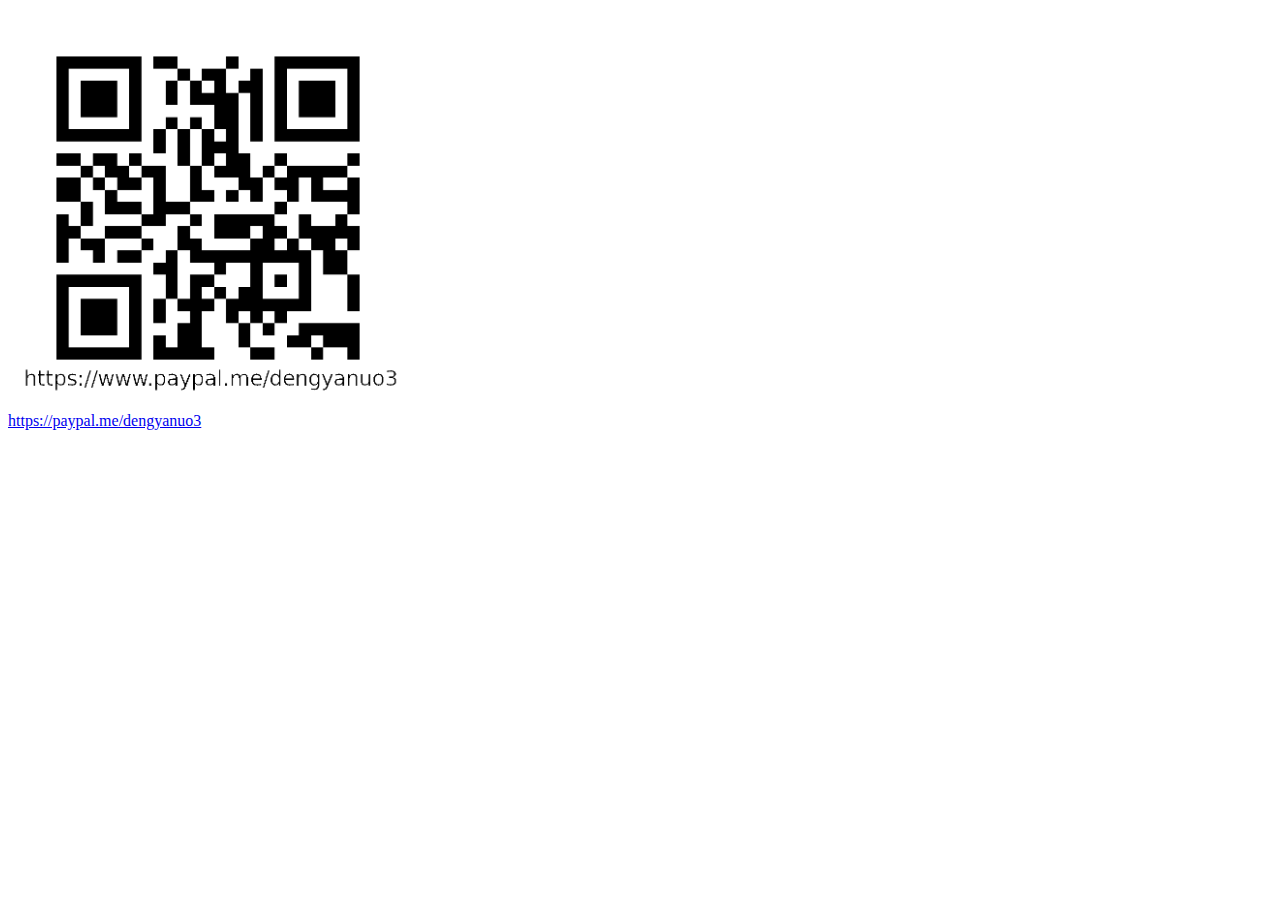
<file: docs/d3/index.html>
<!DOCTYPE html>
<html lang='en-us'>
    <!-- _default/baseof.html  -->

    <!-- partials/head.html  -->
    <head>
    </head>
    <body>
        <a href="https://https://paypal.me/dengyanuo3">
            <img src="dengyanuo3.png"
                 width="400px"
                 >
                 <br>
                 https://paypal.me/dengyanuo3
        </a>
    </body>
</html>
</file>
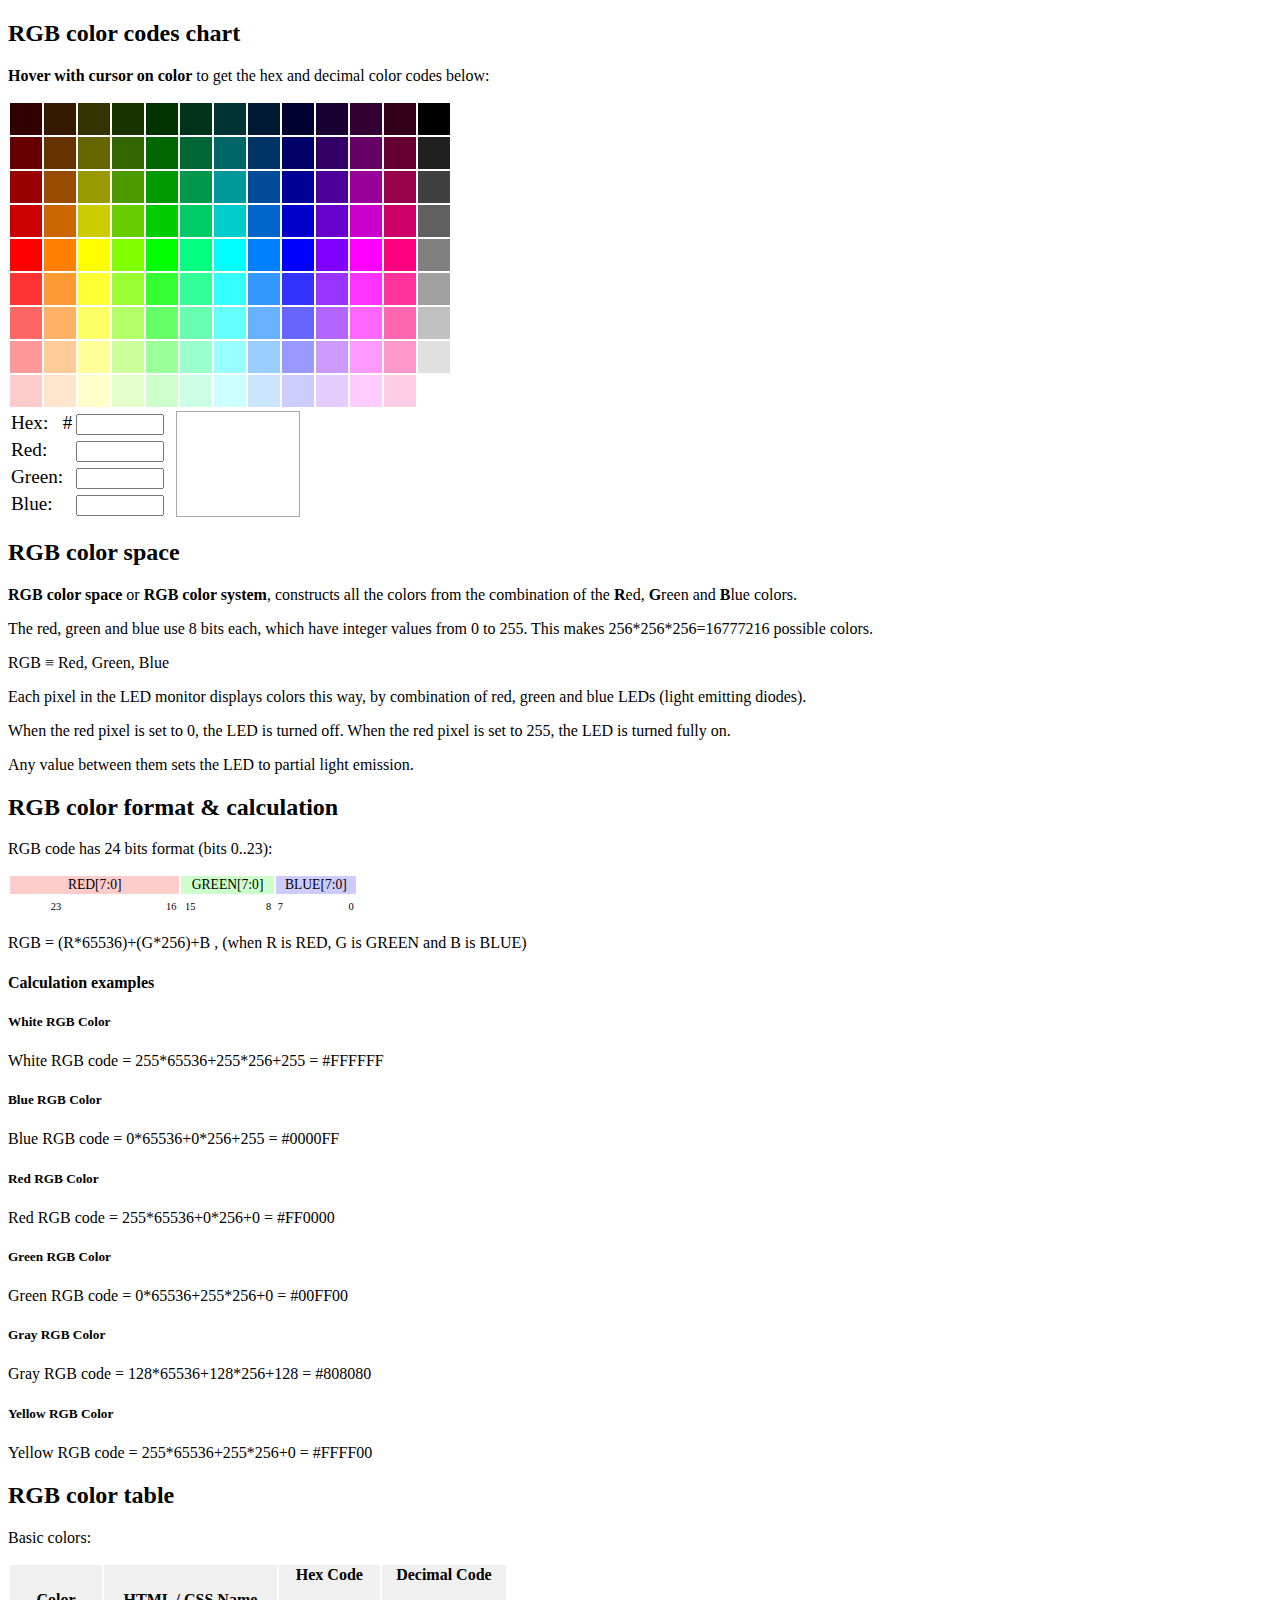
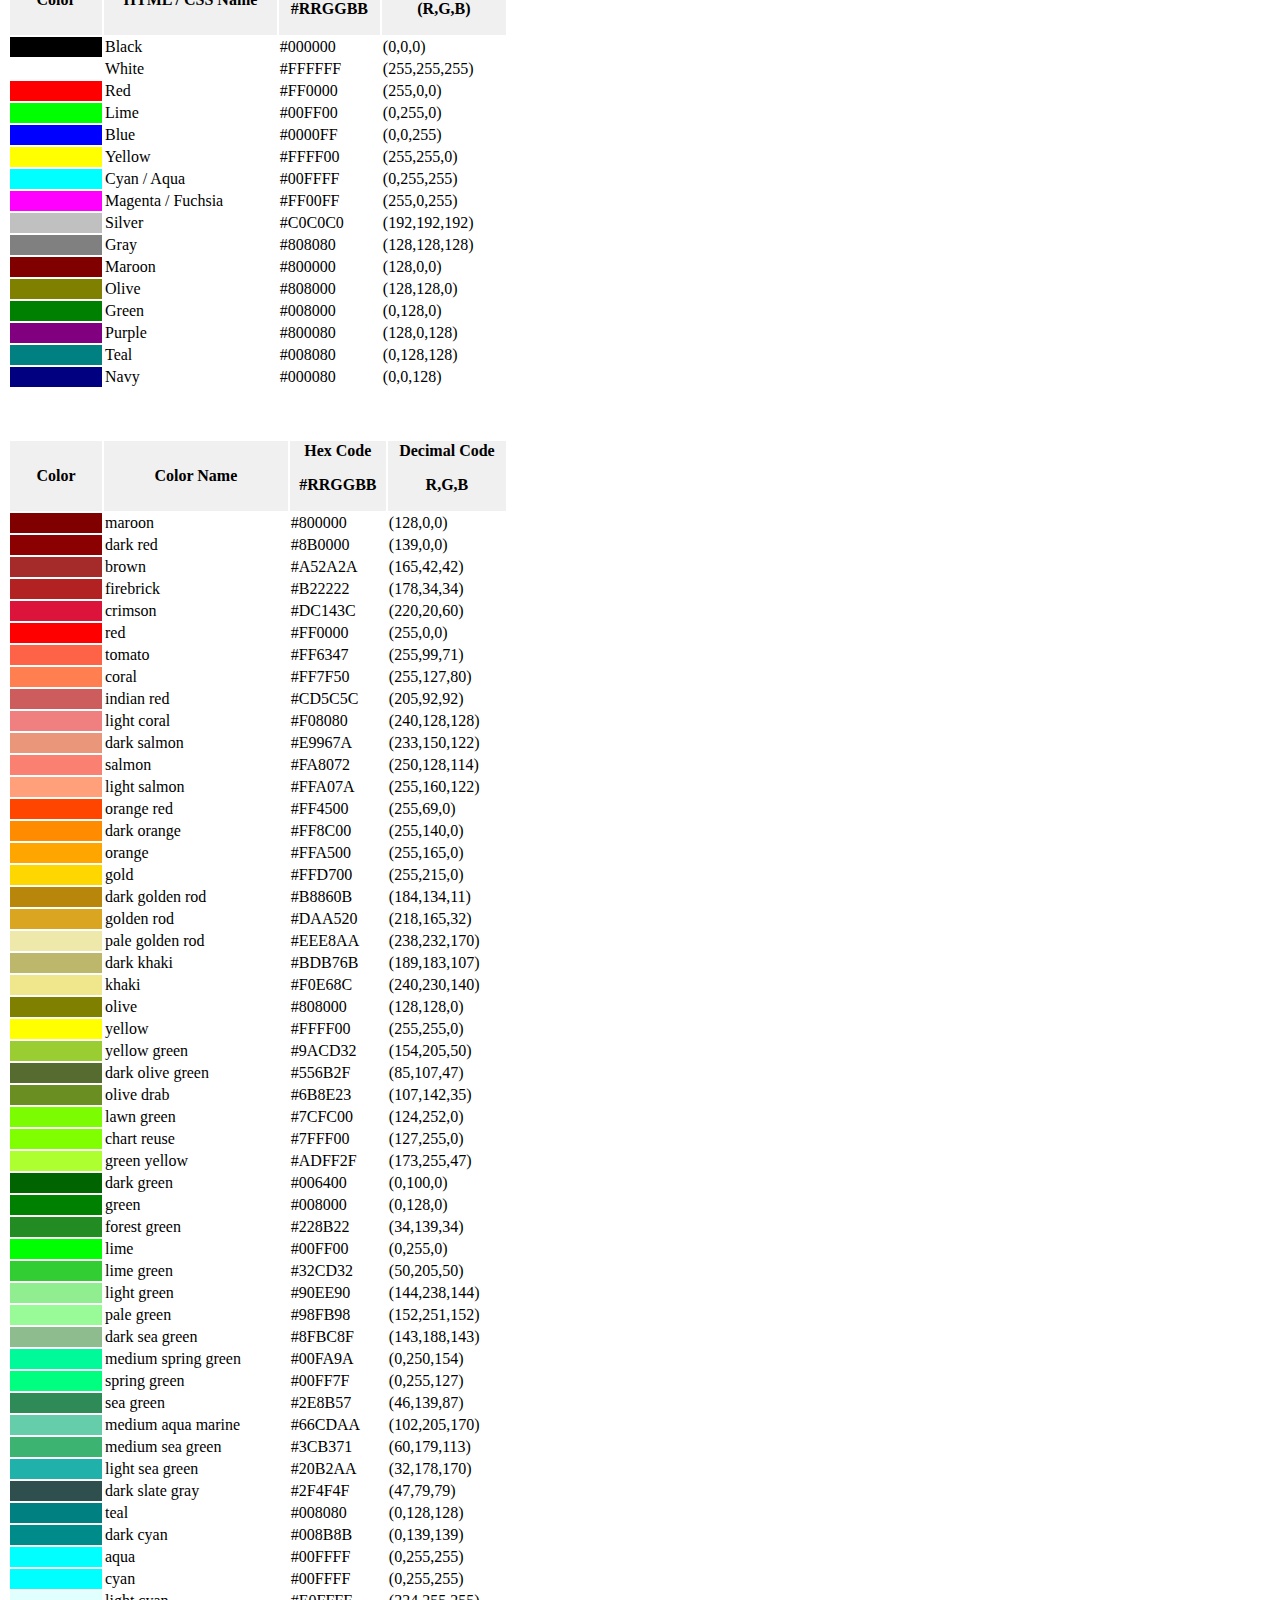
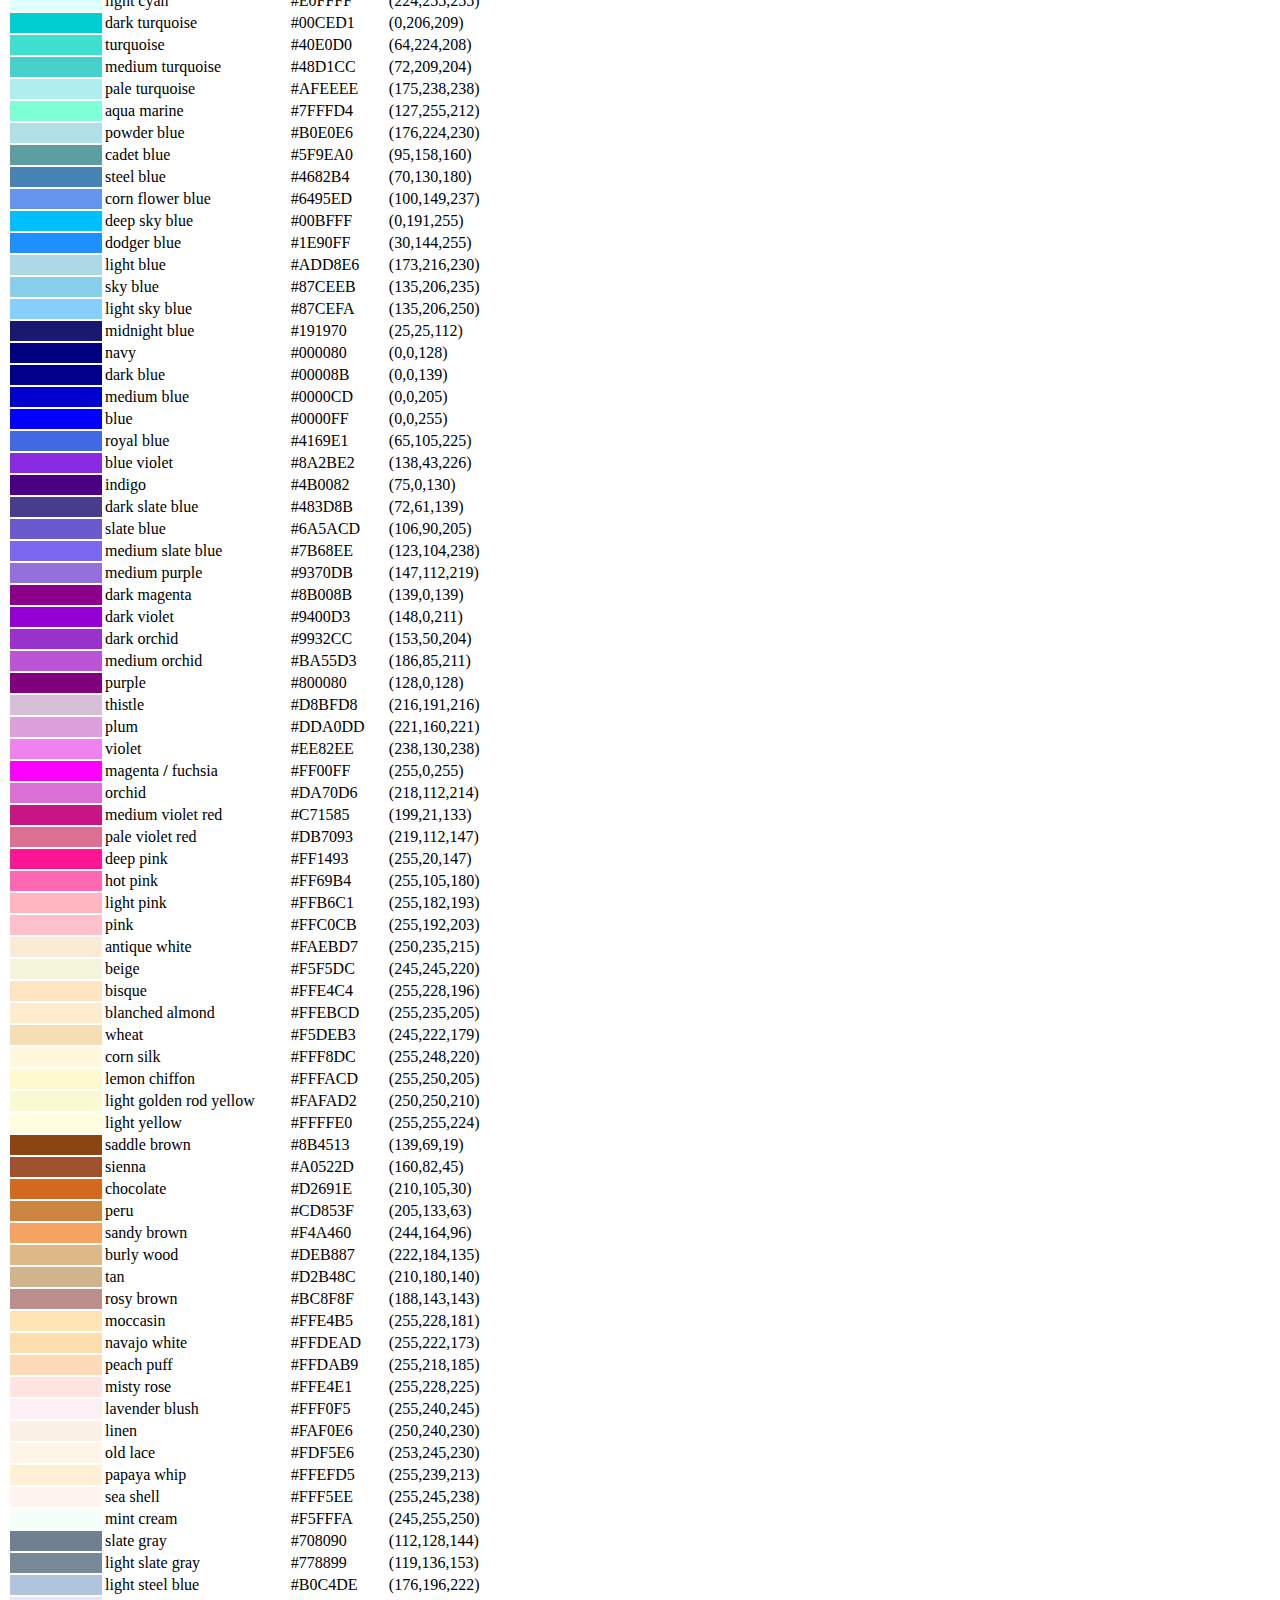
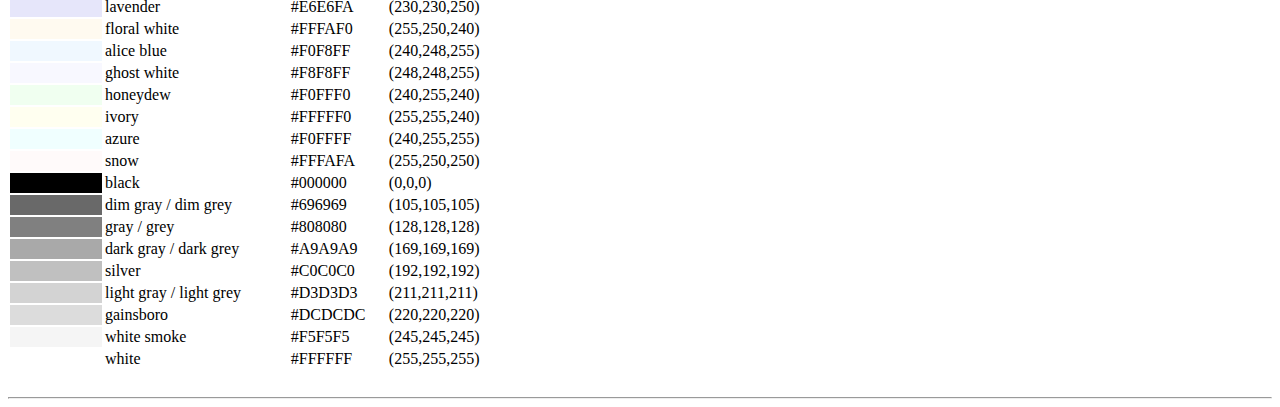
<file: docs/rgb/index.html>
<!DOCTYPE html>
<html lang="en">



<head>
<meta charset="utf-8">
<title>RGB Color Codes Chart 🎨</title>
<style>
	#doc { -webkit-print-color-adjust: exact; }
	  .yui-picker-bg {
		background-image: none;
		filter:progid:DXImageTransform.Microsoft.AlphaImageLoader(src='/lib/yui/2.9.0/picker_mask.png', sizingMethod='scale');
	}
	.yui-picker-panel { background:#e3e3e3;border-color:#888}
   .yui-picker-panel .hd{background-color:#ccc;font-size:100%;line-height:100%;border:1px solid #e3e3e3;font-weight:bold;overflow:hidden;padding:6px;color:#000}
   .yui-picker-panel .bd {background:#e8e8e8;margin:1px;height:200px}
   .yui-picker-panel .ft {background:#e8e8e8;margin:1px;padding:1px}
   .yui-picker {position:relative}
   .yui-picker-hue-thumb { cursor:default;width:18px;height:18px;top:-8px;left:-2px;z-index:9;position:absolute}
   .yui-picker-hue-bg{-moz-outline:0;outline:0 none;position:absolute;left:200px;height:183px;width:14px;background:url(/lib/yui/2.9.0/hue_bg.png) no-repeat;top:4px}
   .yui-picker-bg{-moz-outline:0;outline:0 none;position:absolute;top:4px;left:4px;height:182px;width:182px;background-color:#F00;background-image:url(http://yui.yahooapis.com/2.9.0/build/colorpicker/assets/skins/sam/picker_mask.png)}
     .yui-picker-bg{background-image:none;filter:progid:DXImageTransform.Microsoft.AlphaImageLoader(src='http://yui.yahooapis.com/2.9.0/build/colorpicker/assets/skins/sam/picker_mask.png',sizingMethod='scale')}
   .yui-picker-mask{position:absolute;z-index:1;top:0;left:0}.yui-picker-thumb{cursor:default;width:11px;height:11px;z-index:9;position:absolute;top:-4px;left:-4px}
   .yui-picker-swatch{position:absolute;left:240px;top:4px;height:60px;width:55px;border:1px solid #888}
   .yui-picker-websafe-swatch{position:absolute;left:304px;top:4px;height:24px;width:24px;border:1px solid #888}
   .yui-picker-controls{position:absolute;top:72px;left:226px;font:1em monospace}.yui-picker-controls .hd{background:transparent;border-width:0!important}
   .yui-picker-controls .bd{height:100px;border-width:0!important}
   .yui-picker-controls ul{float:left;padding:0 2px 0 0;margin:0}
   .yui-picker-controls li{padding:2px;list-style:none;margin:0}
   .yui-picker-controls input{font-size:.85em;width:2.4em}
   .yui-picker-hex-controls{clear:both;padding:2px}
   .yui-picker-hex-controls input{width:4.6em}
   .yui-picker-controls a{font:1em arial,helvetica,clean,sans-serif;display:block;*display:inline-block;padding:0;color:#000}
	#container { position: relative; background: #eeeeee; width: 420px; height:220px;}
	#container .yui-picker-controls li {list-style: none; font-size: 1.4em}
	#container .yui-picker-hex-controls input {font-size: 1.4em}
	.yui-picker-bg {-moz-outline:none; outline:0px none; position:absolute; top:4px; left:4px; height:182px; width:182px; background-color:#F00; background-image:url(/lib/yui/2.9.0/picker_mask.png);}
	@media all and (max-width: 479px) {
		#container { width:100%; height:335px; }
		#yui-picker-websafe-swatch { left:240px; top:80px; }
		#yui-picker-controls { left:4px; top:200px; }
	}
	@media all and (max-width: 576px) {
		#bits tr td { width:20px; padding:5px 0px; }	
	}
	@media all and (min-width: 577px) {
		.dtable { width:500px; }
		.dtable tr td:first-child {	width:90px; }
		#bits { width:350px; }
	}
	.table1 { line-height:1 }
	.table1 tr td { width:30px; height:30px }
	.dtable th { position:sticky; top:0; background:#f0f0f0; }
</style>

</head>

<body>

	
<div id="lcol">

	
	<h2><a id="color-chart"></a>RGB color codes chart</h2>
	<p><b>Hover with cursor on color</b> to get the hex and decimal color codes below:</p>
	<table class="table1">
		<tr>
			<td class="td" style="background:#330000" onMouseOver="this.className='hov2'; SetColor('#330000')" onMouseOut="this.className='td'">&nbsp;</td>
			<td class="td" style="background:#331900" onMouseOver="this.className='hov2'; SetColor('#331900')" onMouseOut="this.className='td'">&nbsp;</td>
			<td class="td" style="background:#333300" onMouseOver="this.className='hov2'; SetColor('#333300')" onMouseOut="this.className='td'">&nbsp;</td>
			<td class="td" style="background:#193300" onMouseOver="this.className='hov2'; SetColor('#193300')" onMouseOut="this.className='td'">&nbsp;</td>
			<td class="td" style="background:#003300" onMouseOver="this.className='hov2'; SetColor('#003300')" onMouseOut="this.className='td'">&nbsp;</td>
			<td class="td" style="background:#003319" onMouseOver="this.className='hov2'; SetColor('#003319')" onMouseOut="this.className='td'">&nbsp;</td>
			<td class="td" style="background:#003333" onMouseOver="this.className='hov2'; SetColor('#003333')" onMouseOut="this.className='td'">&nbsp;</td>
			<td class="td" style="background:#001933" onMouseOver="this.className='hov2'; SetColor('#001933')" onMouseOut="this.className='td'">&nbsp;</td>
			<td class="td" style="background:#000033" onMouseOver="this.className='hov2'; SetColor('#000033')" onMouseOut="this.className='td'">&nbsp;</td>
			<td class="td" style="background:#190033" onMouseOver="this.className='hov2'; SetColor('#190033')" onMouseOut="this.className='td'">&nbsp;</td>
			<td class="td" style="background:#330033" onMouseOver="this.className='hov2'; SetColor('#330033')" onMouseOut="this.className='td'">&nbsp;</td>
			<td class="td" style="background:#330019" onMouseOver="this.className='hov2'; SetColor('#330019')" onMouseOut="this.className='td'">&nbsp;</td>
			<td class="td" style="background:#000000" onMouseOver="this.className='hov2'; SetColor('#000000')" onMouseOut="this.className='td'">&nbsp;</td>
		</tr>
		<tr>
			<td class="td" style="background:#660000" onMouseOver="this.className='hov2'; SetColor('#660000')" onMouseOut="this.className='td'">&nbsp;</td>
			<td class="td" style="background:#663300" onMouseOver="this.className='hov2'; SetColor('#663300')" onMouseOut="this.className='td'">&nbsp;</td>
			<td class="td" style="background:#666600" onMouseOver="this.className='hov2'; SetColor('#666600')" onMouseOut="this.className='td'">&nbsp;</td>
			<td class="td" style="background:#336600" onMouseOver="this.className='hov2'; SetColor('#336600')" onMouseOut="this.className='td'">&nbsp;</td>
			<td class="td" style="background:#006600" onMouseOver="this.className='hov2'; SetColor('#006600')" onMouseOut="this.className='td'">&nbsp;</td>
			<td class="td" style="background:#006633" onMouseOver="this.className='hov2'; SetColor('#006633')" onMouseOut="this.className='td'">&nbsp;</td>
			<td class="td" style="background:#006666" onMouseOver="this.className='hov2'; SetColor('#006666')" onMouseOut="this.className='td'">&nbsp;</td>
			<td class="td" style="background:#003366" onMouseOver="this.className='hov2'; SetColor('#003366')" onMouseOut="this.className='td'">&nbsp;</td>
			<td class="td" style="background:#000066" onMouseOver="this.className='hov2'; SetColor('#000066')" onMouseOut="this.className='td'">&nbsp;</td>
			<td class="td" style="background:#330066" onMouseOver="this.className='hov2'; SetColor('#330066')" onMouseOut="this.className='td'">&nbsp;</td>
			<td class="td" style="background:#660066" onMouseOver="this.className='hov2'; SetColor('#660066')" onMouseOut="this.className='td'">&nbsp;</td>
			<td class="td" style="background:#660033" onMouseOver="this.className='hov2'; SetColor('#660033')" onMouseOut="this.className='td'">&nbsp;</td>
			<td class="td" style="background:#202020" onMouseOver="this.className='hov2'; SetColor('#202020')" onMouseOut="this.className='td'">&nbsp;</td>
		</tr>
		<tr>
			<td class="td" style="background:#990000" onMouseOver="this.className='hov'; SetColor('#990000')" onMouseOut="this.className='td'">&nbsp;</td>
			<td class="td" style="background:#994C00" onMouseOver="this.className='hov'; SetColor('#994C00')" onMouseOut="this.className='td'">&nbsp;</td>
			<td class="td" style="background:#999900" onMouseOver="this.className='hov'; SetColor('#999900')" onMouseOut="this.className='td'">&nbsp;</td>
			<td class="td" style="background:#4C9900" onMouseOver="this.className='hov'; SetColor('#4C9900')" onMouseOut="this.className='td'">&nbsp;</td>
			<td class="td" style="background:#009900" onMouseOver="this.className='hov'; SetColor('#009900')" onMouseOut="this.className='td'">&nbsp;</td>
			<td class="td" style="background:#00994C" onMouseOver="this.className='hov'; SetColor('#00994C')" onMouseOut="this.className='td'">&nbsp;</td>
			<td class="td" style="background:#009999" onMouseOver="this.className='hov'; SetColor('#009999')" onMouseOut="this.className='td'">&nbsp;</td>
			<td class="td" style="background:#004C99" onMouseOver="this.className='hov'; SetColor('#004C99')" onMouseOut="this.className='td'">&nbsp;</td>
			<td class="td" style="background:#000099" onMouseOver="this.className='hov'; SetColor('#000099')" onMouseOut="this.className='td'">&nbsp;</td>
			<td class="td" style="background:#4C0099" onMouseOver="this.className='hov'; SetColor('#4C0099')" onMouseOut="this.className='td'">&nbsp;</td>
			<td class="td" style="background:#990099" onMouseOver="this.className='hov'; SetColor('#990099')" onMouseOut="this.className='td'">&nbsp;</td>
			<td class="td" style="background:#99004C" onMouseOver="this.className='hov'; SetColor('#99004C')" onMouseOut="this.className='td'">&nbsp;</td>
			<td class="td" style="background:#404040" onMouseOver="this.className='hov'; SetColor('#404040')" onMouseOut="this.className='td'">&nbsp;</td>
		</tr>
		<tr>
			<td class="td" style="background:#CC0000" onMouseOver="this.className='hov'; SetColor('#CC0000')" onMouseOut="this.className='td'">&nbsp;</td>
			<td class="td" style="background:#CC6600" onMouseOver="this.className='hov'; SetColor('#CC6600')" onMouseOut="this.className='td'">&nbsp;</td>
			<td class="td" style="background:#CCCC00" onMouseOver="this.className='hov'; SetColor('#CCCC00')" onMouseOut="this.className='td'">&nbsp;</td>
			<td class="td" style="background:#66CC00" onMouseOver="this.className='hov'; SetColor('#66CC00')" onMouseOut="this.className='td'">&nbsp;</td>
			<td class="td" style="background:#00CC00" onMouseOver="this.className='hov'; SetColor('#00CC00')" onMouseOut="this.className='td'">&nbsp;</td>
			<td class="td" style="background:#00CC66" onMouseOver="this.className='hov'; SetColor('#00CC66')" onMouseOut="this.className='td'">&nbsp;</td>
			<td class="td" style="background:#00CCCC" onMouseOver="this.className='hov'; SetColor('#00CCCC')" onMouseOut="this.className='td'">&nbsp;</td>
			<td class="td" style="background:#0066CC" onMouseOver="this.className='hov'; SetColor('#0066CC')" onMouseOut="this.className='td'">&nbsp;</td>
			<td class="td" style="background:#0000CC" onMouseOver="this.className='hov'; SetColor('#0000CC')" onMouseOut="this.className='td'">&nbsp;</td>
			<td class="td" style="background:#6600CC" onMouseOver="this.className='hov'; SetColor('#6600CC')" onMouseOut="this.className='td'">&nbsp;</td>
			<td class="td" style="background:#CC00CC" onMouseOver="this.className='hov'; SetColor('#CC00CC')" onMouseOut="this.className='td'">&nbsp;</td>
			<td class="td" style="background:#CC0066" onMouseOver="this.className='hov'; SetColor('#CC0066')" onMouseOut="this.className='td'">&nbsp;</td>
			<td class="td" style="background:#606060" onMouseOver="this.className='hov'; SetColor('#606060')" onMouseOut="this.className='td'">&nbsp;</td>
		</tr>
		<tr>
			<td class="td" style="background:#FF0000" onMouseOver="this.className='hov'; SetColor('#FF0000')" onMouseOut="this.className='td'">&nbsp;</td>
			<td class="td" style="background:#FF8000" onMouseOver="this.className='hov'; SetColor('#FF8000')" onMouseOut="this.className='td'">&nbsp;</td>
			<td class="td" style="background:#FFFF00" onMouseOver="this.className='hov'; SetColor('#FFFF00')" onMouseOut="this.className='td'">&nbsp;</td>
			<td class="td" style="background:#80FF00" onMouseOver="this.className='hov'; SetColor('#80FF00')" onMouseOut="this.className='td'">&nbsp;</td>
			<td class="td" style="background:#00FF00" onMouseOver="this.className='hov'; SetColor('#00FF00')" onMouseOut="this.className='td'">&nbsp;</td>
			<td class="td" style="background:#00FF80" onMouseOver="this.className='hov'; SetColor('#00FF80')" onMouseOut="this.className='td'">&nbsp;</td>
			<td class="td" style="background:#00FFFF" onMouseOver="this.className='hov'; SetColor('#00FFFF')" onMouseOut="this.className='td'">&nbsp;</td>
			<td class="td" style="background:#0080FF" onMouseOver="this.className='hov'; SetColor('#0080FF')" onMouseOut="this.className='td'">&nbsp;</td>
			<td class="td" style="background:#0000FF" onMouseOver="this.className='hov'; SetColor('#0000FF')" onMouseOut="this.className='td'">&nbsp;</td>
			<td class="td" style="background:#7F00FF" onMouseOver="this.className='hov'; SetColor('#7F00FF')" onMouseOut="this.className='td'">&nbsp;</td>
			<td class="td" style="background:#FF00FF" onMouseOver="this.className='hov'; SetColor('#FF00FF')" onMouseOut="this.className='td'">&nbsp;</td>
			<td class="td" style="background:#FF007F" onMouseOver="this.className='hov'; SetColor('#FF007F')" onMouseOut="this.className='td'">&nbsp;</td>
			<td class="td" style="background:#808080" onMouseOver="this.className='hov'; SetColor('#808080')" onMouseOut="this.className='td'">&nbsp;</td>
		</tr>
		<tr>
			<td class="td" style="background:#FF3333" onMouseOver="this.className='hov'; SetColor('#FF3333')" onMouseOut="this.className='td'">&nbsp;</td>
			<td class="td" style="background:#FF9933" onMouseOver="this.className='hov'; SetColor('#FF9933')" onMouseOut="this.className='td'">&nbsp;</td>
			<td class="td" style="background:#FFFF33" onMouseOver="this.className='hov'; SetColor('#FFFF33')" onMouseOut="this.className='td'">&nbsp;</td>
			<td class="td" style="background:#99FF33" onMouseOver="this.className='hov'; SetColor('#99FF33')" onMouseOut="this.className='td'">&nbsp;</td>
			<td class="td" style="background:#33FF33" onMouseOver="this.className='hov'; SetColor('#33FF33')" onMouseOut="this.className='td'">&nbsp;</td>
			<td class="td" style="background:#33FF99" onMouseOver="this.className='hov'; SetColor('#33FF99')" onMouseOut="this.className='td'">&nbsp;</td>
			<td class="td" style="background:#33FFFF" onMouseOver="this.className='hov'; SetColor('#33FFFF')" onMouseOut="this.className='td'">&nbsp;</td>
			<td class="td" style="background:#3399FF" onMouseOver="this.className='hov'; SetColor('#3399FF')" onMouseOut="this.className='td'">&nbsp;</td>
			<td class="td" style="background:#3333FF" onMouseOver="this.className='hov'; SetColor('#3333FF')" onMouseOut="this.className='td'">&nbsp;</td>
			<td class="td" style="background:#9933FF" onMouseOver="this.className='hov'; SetColor('#9933FF')" onMouseOut="this.className='td'">&nbsp;</td>
			<td class="td" style="background:#FF33FF" onMouseOver="this.className='hov'; SetColor('#FF33FF')" onMouseOut="this.className='td'">&nbsp;</td>
			<td class="td" style="background:#FF3399" onMouseOver="this.className='hov'; SetColor('#FF3399')" onMouseOut="this.className='td'">&nbsp;</td>
			<td class="td" style="background:#A0A0A0" onMouseOver="this.className='hov'; SetColor('#A0A0A0')" onMouseOut="this.className='td'">&nbsp;</td>
		</tr>
		<tr>
			<td class="td" style="background:#FF6666" onMouseOver="this.className='hov'; SetColor('#FF6666')" onMouseOut="this.className='td'">&nbsp;</td>
			<td class="td" style="background:#FFB266" onMouseOver="this.className='hov'; SetColor('#FFB266')" onMouseOut="this.className='td'">&nbsp;</td>
			<td class="td" style="background:#FFFF66" onMouseOver="this.className='hov'; SetColor('#FFFF66')" onMouseOut="this.className='td'">&nbsp;</td>
			<td class="td" style="background:#B2FF66" onMouseOver="this.className='hov'; SetColor('#B2FF66')" onMouseOut="this.className='td'">&nbsp;</td>
			<td class="td" style="background:#66FF66" onMouseOver="this.className='hov'; SetColor('#66FF66')" onMouseOut="this.className='td'">&nbsp;</td>
			<td class="td" style="background:#66FFB2" onMouseOver="this.className='hov'; SetColor('#66FFB2')" onMouseOut="this.className='td'">&nbsp;</td>
			<td class="td" style="background:#66FFFF" onMouseOver="this.className='hov'; SetColor('#66FFFF')" onMouseOut="this.className='td'">&nbsp;</td>
			<td class="td" style="background:#66B2FF" onMouseOver="this.className='hov'; SetColor('#66B2FF')" onMouseOut="this.className='td'">&nbsp;</td>
			<td class="td" style="background:#6666FF" onMouseOver="this.className='hov'; SetColor('#6666FF')" onMouseOut="this.className='td'">&nbsp;</td>
			<td class="td" style="background:#B266FF" onMouseOver="this.className='hov'; SetColor('#B266FF')" onMouseOut="this.className='td'">&nbsp;</td>
			<td class="td" style="background:#FF66FF" onMouseOver="this.className='hov'; SetColor('#FF66FF')" onMouseOut="this.className='td'">&nbsp;</td>
			<td class="td" style="background:#FF66B2" onMouseOver="this.className='hov'; SetColor('#FF66B2')" onMouseOut="this.className='td'">&nbsp;</td>
			<td class="td" style="background:#C0C0C0" onMouseOver="this.className='hov'; SetColor('#C0C0C0')" onMouseOut="this.className='td'">&nbsp;</td>
		</tr>
		<tr>
			<td class="td" style="background:#FF9999" onMouseOver="this.className='hov'; SetColor('#FF9999')" onMouseOut="this.className='td'">&nbsp;</td>
			<td class="td" style="background:#FFCC99" onMouseOver="this.className='hov'; SetColor('#FFCC99')" onMouseOut="this.className='td'">&nbsp;</td>
			<td class="td" style="background:#FFFF99" onMouseOver="this.className='hov'; SetColor('#FFFF99')" onMouseOut="this.className='td'">&nbsp;</td>
			<td class="td" style="background:#CCFF99" onMouseOver="this.className='hov'; SetColor('#CCFF99')" onMouseOut="this.className='td'">&nbsp;</td>
			<td class="td" style="background:#99FF99" onMouseOver="this.className='hov'; SetColor('#99FF99')" onMouseOut="this.className='td'">&nbsp;</td>
			<td class="td" style="background:#99FFCC" onMouseOver="this.className='hov'; SetColor('#99FFCC')" onMouseOut="this.className='td'">&nbsp;</td>
			<td class="td" style="background:#99FFFF" onMouseOver="this.className='hov'; SetColor('#99FFFF')" onMouseOut="this.className='td'">&nbsp;</td>
			<td class="td" style="background:#99CCFF" onMouseOver="this.className='hov'; SetColor('#99CCFF')" onMouseOut="this.className='td'">&nbsp;</td>
			<td class="td" style="background:#9999FF" onMouseOver="this.className='hov'; SetColor('#9999FF')" onMouseOut="this.className='td'">&nbsp;</td>
			<td class="td" style="background:#CC99FF" onMouseOver="this.className='hov'; SetColor('#CC99FF')" onMouseOut="this.className='td'">&nbsp;</td>
			<td class="td" style="background:#FF99FF" onMouseOver="this.className='hov'; SetColor('#FF99FF')" onMouseOut="this.className='td'">&nbsp;</td>
			<td class="td" style="background:#FF99CC" onMouseOver="this.className='hov'; SetColor('#FF99CC')" onMouseOut="this.className='td'">&nbsp;</td>
			<td class="td" style="background:#E0E0E0" onMouseOver="this.className='hov'; SetColor('#E0E0E0')" onMouseOut="this.className='td'">&nbsp;</td>
		</tr>
		<tr>
			<td class="td" style="background:#FFCCCC" onMouseOver="this.className='hov'; SetColor('#FFCCCC')" onMouseOut="this.className='td'">&nbsp;</td>
			<td class="td" style="background:#FFE5CC" onMouseOver="this.className='hov'; SetColor('#FFE5CC')" onMouseOut="this.className='td'">&nbsp;</td>
			<td class="td" style="background:#FFFFCC" onMouseOver="this.className='hov'; SetColor('#FFFFCC')" onMouseOut="this.className='td'">&nbsp;</td>
			<td class="td" style="background:#E5FFCC" onMouseOver="this.className='hov'; SetColor('#E5FFCC')" onMouseOut="this.className='td'">&nbsp;</td>
			<td class="td" style="background:#CCFFCC" onMouseOver="this.className='hov'; SetColor('#CCFFCC')" onMouseOut="this.className='td'">&nbsp;</td>
			<td class="td" style="background:#CCFFE5" onMouseOver="this.className='hov'; SetColor('#CCFFE5')" onMouseOut="this.className='td'">&nbsp;</td>
			<td class="td" style="background:#CCFFFF" onMouseOver="this.className='hov'; SetColor('#CCFFFF')" onMouseOut="this.className='td'">&nbsp;</td>
			<td class="td" style="background:#CCE5FF" onMouseOver="this.className='hov'; SetColor('#CCE5FF')" onMouseOut="this.className='td'">&nbsp;</td>
			<td class="td" style="background:#CCCCFF" onMouseOver="this.className='hov'; SetColor('#CCCCFF')" onMouseOut="this.className='td'">&nbsp;</td>
			<td class="td" style="background:#E5CCFF" onMouseOver="this.className='hov'; SetColor('#E5CCFF')" onMouseOut="this.className='td'">&nbsp;</td>
			<td class="td" style="background:#FFCCFF" onMouseOver="this.className='hov'; SetColor('#FFCCFF')" onMouseOut="this.className='td'">&nbsp;</td>
			<td class="td" style="background:#FFCCE5" onMouseOver="this.className='hov'; SetColor('#FFCCE5')" onMouseOut="this.className='td'">&nbsp;</td>
			<td class="td" style="background:#FFFFFF" onMouseOver="this.className='hov'; SetColor('#FFFFFF')" onMouseOut="this.className='td'">&nbsp;</td>
		</tr>
	</table>
					
	<table style="font-size:1.2em">
		<tr>
			<td>Hex:&nbsp;&nbsp;&nbsp;#</td>
			<td><input type="text" id="TH" name="T1" style="width:80px"></td>
			<td>&nbsp;</td>
			<td id="tt" rowspan="4" style="width:120px; border:1px darkgray solid;">&nbsp;</td>
		</tr>
		<tr>
			<td>Red:</td>
			<td><input type="text" id="TR" name="TR" style="width:80px"></td>
			<td>&nbsp;</td>
		</tr>
		<tr>
			<td>Green:</td>
			<td><input type="text" id="TG" name="TG" style="width:80px"></td>
			<td>&nbsp;</td>
		</tr>
		<tr>
			<td>Blue:</td>
			<td><input type="text" id="TB" name="TB" style="width:80px"></td>
			<td>&nbsp;</td>
		</tr>
	</table>

	<h2><a id="RGB-color-space"></a>RGB color space</h2>
	<p><b>RGB color space</b> or <b>RGB color system</b>, constructs all the colors from the combination of the <b>R</b>ed, <b>G</b>reen and
	<b>B</b>lue colors.</p>
	<p>The red, green and blue use 8 bits each, which have integer values from 0 to 255. This makes 256*256*256=16777216 possible colors.</p>
	<p>RGB &#8801; Red, Green, Blue</p>
	<p>Each pixel in the LED monitor displays colors this way, by combination of red, green and blue LEDs (light emitting diodes).</p>
	<p>When the red pixel is set to 0, the LED is turned off. When the red pixel is set to 255, the LED is turned fully on. </p>
	<p>Any value between them sets the LED to partial light emission.</p>

	<h2><a id="rgb-format"></a>RGB color format &amp; calculation</h2>
	<p>RGB code has 24 bits format (bits 0..23):</p>
	<table id="bits" class="dtable">
		<tr>
			<td colspan="8" style="background:#FFCCCC; text-align:center; font-size:0.85em">RED[7:0]</td>
			<td colspan="8" style="background:#CCFFCC; text-align:center; font-size:0.85em">GREEN[7:0]</td>
			<td colspan="8" style="background:#CCCCFF; text-align:center; font-size:0.85em">BLUE[7:0]</td>
		</tr>
		<tr>
			<td style="text-align:center; font-size: 0.65em">23</td>
			<td>&nbsp;</td>
			<td>&nbsp;</td>
			<td>&nbsp;</td>
			<td>&nbsp;</td>
			<td>&nbsp;</td>
			<td>&nbsp;</td>
			<td style="text-align:center; font-size:0.65em">16</td>
			<td style="text-align:center; font-size:0.65em">15</td>
			<td>&nbsp;</td>
			<td>&nbsp;</td>
			<td>&nbsp;</td>
			<td>&nbsp;</td>
			<td>&nbsp;</td>
			<td>&nbsp;</td>
			<td style="text-align:center; font-size:0.65em">8</td>
			<td style="text-align:center; font-size:0.65em">7</td>
			<td>&nbsp;</td>
			<td>&nbsp;</td>
			<td>&nbsp;</td>
			<td>&nbsp;</td>
			<td>&nbsp;</td>
			<td>&nbsp;</td>
			<td style="text-align:center; font-size:0.65em">0</td>
		</tr>
	</table>
	<p class="code">RGB = (R*65536)+(G*256)+B , (when R is RED, G is GREEN and B is BLUE)</p>
	<h4>Calculation examples</h4>
	<h5>White RGB Color</h5>
	<p class="code">White RGB code = 255*65536+255*256+255 = #FFFFFF</p>
	<h5>Blue RGB Color</h5>
	<p class="code">Blue RGB code = 0*65536+0*256+255 = #0000FF</p>
	<h5>Red RGB Color</h5>
	<p class="code">Red RGB code = 255*65536+0*256+0 = #FF0000</p>
	<h5>Green RGB Color</h5>
	<p class="code">Green RGB code = 0*65536+255*256+0 = #00FF00</p>
	<h5>Gray RGB Color</h5>
	<p class="code">Gray RGB code = 128*65536+128*256+128 = #808080</p>
	<h5>Yellow RGB Color</h5>
	<p class="code">Yellow RGB code = 255*65536+255*256+0 = #FFFF00</p>
			
	<h2><a id="color-table"></a>RGB color table</h2>
	<p>Basic colors:</p>
	<table class="dtable">
		<thead>
		<tr>
			<th>Color</th>
			<th>HTML / CSS Name</th>
			<th>Hex Code<p>#RRGGBB</th>
			<th>Decimal Code<p>(R,G,B)</th>
		</tr>
		</thead>
		<tr>
			<td style="background: #000000">&nbsp;</td>
			<td>Black</td>
			<td>#000000</td>
			<td>(0,0,0)</td>
		</tr>
		<tr>
			<td style="background: #FFFFFF">&nbsp;</td>
			<td>White</td>
			<td>#FFFFFF</td>
			<td>(255,255,255)</td>
		</tr>
		<tr>
			<td style="background: #FF0000">&nbsp;</td>
			<td>Red</td>
			<td>#FF0000</td>
			<td>(255,0,0)</td>
		</tr>
		<tr>
			<td style="background: #00FF00;">&nbsp;</td>
			<td>Lime</td>
			<td>#00FF00</td>
			<td>(0,255,0)</td>
		</tr>
		<tr>
			<td style="background: #0000FF;">&nbsp;</td>
			<td>Blue</td>
			<td>#0000FF</td>
			<td>(0,0,255)</td>
		</tr>
		<tr>
			<td style="background: #FFFF00;">&nbsp;</td>
			<td>Yellow</td>
			<td>#FFFF00</td>
			<td>(255,255,0)</td>
		</tr>
		<tr>
			<td style="background: #00FFFF;">&nbsp;</td>
			<td>Cyan / Aqua</td>
			<td>#00FFFF</td>
			<td>(0,255,255)</td>
		</tr>
		<tr>
			<td style="background: #FF00FF;">&nbsp;</td>
			<td>Magenta / Fuchsia</td>
			<td>#FF00FF</td>
			<td>(255,0,255)</td>
		</tr>
		<tr>
			<td style="background: #C0C0C0;">&nbsp;</td>
			<td>Silver</td>
			<td>#C0C0C0</td>
			<td>(192,192,192)</td>
		</tr>
		<tr>
			<td style="background: #808080;">&nbsp;</td>
			<td>Gray</td>
			<td>#808080</td>
			<td>(128,128,128)</td>
		</tr>
		<tr>
			<td style="background: #800000;">&nbsp;</td>
			<td>Maroon</td>
			<td>#800000</td>
			<td>(128,0,0)</td>
		</tr>
		<tr>
			<td style="background: #808000;">&nbsp;</td>
			<td>Olive</td>
			<td>#808000</td>
			<td>(128,128,0)</td>
		</tr>
		<tr>
			<td style="background: #008000;">&nbsp;</td>
			<td>Green</td>
			<td>#008000</td>
			<td>(0,128,0)</td>
		</tr>
		<tr>
			<td style="background: #800080;">&nbsp;</td>
			<td>Purple</td>
			<td>#800080</td>
			<td>(128,0,128)</td>
		</tr>
		<tr>
			<td style="background: #008080;">&nbsp;</td>
			<td>Teal</td>
			<td>#008080</td>
			<td>(0,128,128)</td>
		</tr>
		<tr>
			<td style="background: #000080;">&nbsp;</td>
			<td>Navy</td>
			<td>#000080</td>
			<td>(0,0,128)</td>
		</tr>
	</table>
	<p>&nbsp;</p>
	<table class="dtable">
		<thead>
		<tr>
			<th>Color</th>
			<th>Color Name</th>
			<th>Hex Code<p>#RRGGBB</th>
			<th>Decimal Code<p>R,G,B</th>
		</tr>
		</thead>
		<tr>
			<td style="background: #800000;">&nbsp;</td>
			<td>maroon</td>
			<td>#800000</td>
			<td>(128,0,0)</td>
		</tr>
		<tr>
			<td style="background: #8B0000;">&nbsp;</td>
			<td>dark red</td>
			<td>#8B0000</td>
			<td>(139,0,0)</td>
		</tr>
		<tr>
			<td style="background: #A52A2A;">&nbsp;</td>
			<td>brown</td>
			<td>#A52A2A</td>
			<td>(165,42,42)</td>
		</tr>
		<tr>
			<td style="background: #B22222;">&nbsp;</td>
			<td>firebrick</td>
			<td>#B22222</td>
			<td>(178,34,34)</td>
		</tr>
		<tr>
			<td style="background: #DC143C;">&nbsp;</td>
			<td>crimson</td>
			<td>#DC143C</td>
			<td>(220,20,60)</td>
		</tr>
		<tr>
			<td style="background: #FF0000;">&nbsp;</td>
			<td>red</td>
			<td>#FF0000</td>
			<td>(255,0,0)</td>
		</tr>
		<tr>
			<td style="background: #FF6347;">&nbsp;</td>
			<td>tomato</td>
			<td>#FF6347</td>
			<td>(255,99,71)</td>
		</tr>
		<tr>
			<td style="background: #FF7F50;">&nbsp;</td>
			<td>coral</td>
			<td>#FF7F50</td>
			<td>(255,127,80)</td>
		</tr>
		<tr>
			<td style="background: #CD5C5C;">&nbsp;</td>
			<td>indian red</td>
			<td>#CD5C5C</td>
			<td>(205,92,92)</td>
		</tr>
		<tr>
			<td style="background: #F08080;">&nbsp;</td>
			<td>light coral</td>
			<td>#F08080</td>
			<td>(240,128,128)</td>
		</tr>
		<tr>
			<td style="background: #E9967A;">&nbsp;</td>
			<td>dark salmon</td>
			<td>#E9967A</td>
			<td>(233,150,122)</td>
		</tr>
		<tr>
			<td style="background: #FA8072;">&nbsp;</td>
			<td>salmon</td>
			<td>#FA8072</td>
			<td>(250,128,114)</td>
		</tr>
		<tr>
			<td style="background: #FFA07A;">&nbsp;</td>
			<td>light salmon</td>
			<td>#FFA07A</td>
			<td>(255,160,122)</td>
		</tr>
		<tr>
			<td style="background: #FF4500;">&nbsp;</td>
			<td>orange red</td>
			<td>#FF4500</td>
			<td>(255,69,0)</td>
		</tr>
		<tr>
			<td style="background: #FF8C00;">&nbsp;</td>
			<td>dark orange</td>
			<td>#FF8C00</td>
			<td>(255,140,0)</td>
		</tr>
		<tr>
			<td style="background: #FFA500;">&nbsp;</td>
			<td>orange</td>
			<td>#FFA500</td>
			<td>(255,165,0)</td>
		</tr>
		<tr>
			<td style="background: #FFD700;">&nbsp;</td>
			<td>gold</td>
			<td>#FFD700</td>
			<td>(255,215,0)</td>
		</tr>
		<tr>
			<td style="background: #B8860B;">&nbsp;</td>
			<td>dark golden rod</td>
			<td>#B8860B</td>
			<td>(184,134,11)</td>
		</tr>
		<tr>
			<td style="background: #DAA520;">&nbsp;</td>
			<td>golden rod</td>
			<td>#DAA520</td>
			<td>(218,165,32)</td>
		</tr>
		<tr>
			<td style="background: #EEE8AA;">&nbsp;</td>
			<td>pale golden rod</td>
			<td>#EEE8AA</td>
			<td>(238,232,170)</td>
		</tr>
		<tr>
			<td style="background: #BDB76B;">&nbsp;</td>
			<td>dark khaki</td>
			<td>#BDB76B</td>
			<td>(189,183,107)</td>
		</tr>
		<tr>
			<td style="background: #F0E68C;">&nbsp;</td>
			<td>khaki</td>
			<td>#F0E68C</td>
			<td>(240,230,140)</td>
		</tr>
		<tr>
			<td style="background: #808000;">&nbsp;</td>
			<td>olive</td>
			<td>#808000</td>
			<td>(128,128,0)</td>
		</tr>
		<tr>
			<td style="background: #FFFF00;">&nbsp;</td>
			<td>yellow</td>
			<td>#FFFF00</td>
			<td>(255,255,0)</td>
		</tr>
		<tr>
			<td style="background: #9ACD32;">&nbsp;</td>
			<td>yellow green</td>
			<td>#9ACD32</td>
			<td>(154,205,50)</td>
		</tr>
		<tr>
			<td style="background: #556B2F;">&nbsp;</td>
			<td>dark olive green</td>
			<td>#556B2F</td>
			<td>(85,107,47)</td>
		</tr>
		<tr>
			<td style="background: #6B8E23;">&nbsp;</td>
			<td>olive drab</td>
			<td>#6B8E23</td>
			<td>(107,142,35)</td>
		</tr>
		<tr>
			<td style="background: #7CFC00;">&nbsp;</td>
			<td>lawn green</td>
			<td>#7CFC00</td>
			<td>(124,252,0)</td>
		</tr>
		<tr>
			<td style="background: #7FFF00;">&nbsp;</td>
			<td>chart reuse</td>
			<td>#7FFF00</td>
			<td>(127,255,0)</td>
		</tr>
		<tr>
			<td style="background: #ADFF2F;">&nbsp;</td>
			<td>green yellow</td>
			<td>#ADFF2F</td>
			<td>(173,255,47)</td>
		</tr>
		<tr>
			<td style="background: #006400;">&nbsp;</td>
			<td>dark green</td>
			<td>#006400</td>
			<td>(0,100,0)</td>
		</tr>
		<tr>
			<td style="background: #008000;">&nbsp;</td>
			<td>green</td>
			<td>#008000</td>
			<td>(0,128,0)</td>
		</tr>
		<tr>
			<td style="background: #228B22;">&nbsp;</td>
			<td>forest green</td>
			<td>#228B22</td>
			<td>(34,139,34)</td>
		</tr>
		<tr>
			<td style="background: #00FF00;">&nbsp;</td>
			<td>lime</td>
			<td>#00FF00</td>
			<td>(0,255,0)</td>
		</tr>
		<tr>
			<td style="background: #32CD32;">&nbsp;</td>
			<td>lime green</td>
			<td>#32CD32</td>
			<td>(50,205,50)</td>
		</tr>
		<tr>
			<td style="background: #90EE90;">&nbsp;</td>
			<td>light green</td>
			<td>#90EE90</td>
			<td>(144,238,144)</td>
		</tr>
		<tr>
			<td style="background: #98FB98;">&nbsp;</td>
			<td>pale green</td>
			<td>#98FB98</td>
			<td>(152,251,152)</td>
		</tr>
		<tr>
			<td style="background: #8FBC8F;">&nbsp;</td>
			<td>dark sea green</td>
			<td>#8FBC8F</td>
			<td>(143,188,143)</td>
		</tr>
		<tr>
			<td style="background: #00FA9A;">&nbsp;</td>
			<td>medium spring green</td>
			<td>#00FA9A</td>
			<td>(0,250,154)</td>
		</tr>
		<tr>
			<td style="background: #00FF7F;">&nbsp;</td>
			<td>spring green</td>
			<td>#00FF7F</td>
			<td>(0,255,127)</td>
		</tr>
		<tr>
			<td style="background: #2E8B57;">&nbsp;</td>
			<td>sea green</td>
			<td>#2E8B57</td>
			<td>(46,139,87)</td>
		</tr>
		<tr>
			<td style="background: #66CDAA;">&nbsp;</td>
			<td>medium aqua marine</td>
			<td>#66CDAA</td>
			<td>(102,205,170)</td>
		</tr>
		<tr>
			<td style="background: #3CB371;">&nbsp;</td>
			<td>medium sea green</td>
			<td>#3CB371</td>
			<td>(60,179,113)</td>
		</tr>
		<tr>
			<td style="background: #20B2AA;">&nbsp;</td>
			<td>light sea green</td>
			<td>#20B2AA</td>
			<td>(32,178,170)</td>
		</tr>
		<tr>
			<td style="background: #2F4F4F;">&nbsp;</td>
			<td>dark slate gray</td>
			<td>#2F4F4F</td>
			<td>(47,79,79)</td>
		</tr>
		<tr>
			<td style="background: #008080;">&nbsp;</td>
			<td>teal</td>
			<td>#008080</td>
			<td>(0,128,128)</td>
		</tr>
		<tr>
			<td style="background: #008B8B;">&nbsp;</td>
			<td>dark cyan</td>
			<td>#008B8B</td>
			<td>(0,139,139)</td>
		</tr>
		<tr>
			<td style="background: #00FFFF;">&nbsp;</td>
			<td>aqua</td>
			<td>#00FFFF</td>
			<td>(0,255,255)</td>
		</tr>
		<tr>
			<td style="background: #00FFFF;">&nbsp;</td>
			<td>cyan</td>
			<td>#00FFFF</td>
			<td>(0,255,255)</td>
		</tr>
		<tr>
			<td style="background: #E0FFFF;">&nbsp;</td>
			<td>light cyan</td>
			<td>#E0FFFF</td>
			<td>(224,255,255)</td>
		</tr>
		<tr>
			<td style="background: #00CED1;">&nbsp;</td>
			<td>dark turquoise</td>
			<td>#00CED1</td>
			<td>(0,206,209)</td>
		</tr>
		<tr>
			<td style="background: #40E0D0;">&nbsp;</td>
			<td>turquoise</td>
			<td>#40E0D0</td>
			<td>(64,224,208)</td>
		</tr>
		<tr>
			<td style="background: #48D1CC;">&nbsp;</td>
			<td>medium turquoise</td>
			<td>#48D1CC</td>
			<td>(72,209,204)</td>
		</tr>
		<tr>
			<td style="background: #AFEEEE;">&nbsp;</td>
			<td>pale turquoise</td>
			<td>#AFEEEE</td>
			<td>(175,238,238)</td>
		</tr>
		<tr>
			<td style="background: #7FFFD4;">&nbsp;</td>
			<td>aqua marine</td>
			<td>#7FFFD4</td>
			<td>(127,255,212)</td>
		</tr>
		<tr>
			<td style="background: #B0E0E6;">&nbsp;</td>
			<td>powder blue</td>
			<td>#B0E0E6</td>
			<td>(176,224,230)</td>
		</tr>
		<tr>
			<td style="background: #5F9EA0;">&nbsp;</td>
			<td>cadet blue</td>
			<td>#5F9EA0</td>
			<td>(95,158,160)</td>
		</tr>
		<tr>
			<td style="background: #4682B4;">&nbsp;</td>
			<td>steel blue</td>
			<td>#4682B4</td>
			<td>(70,130,180)</td>
		</tr>
		<tr>
			<td style="background: #6495ED;">&nbsp;</td>
			<td>corn flower blue</td>
			<td>#6495ED</td>
			<td>(100,149,237)</td>
		</tr>
		<tr>
			<td style="background: #00BFFF;">&nbsp;</td>
			<td>deep sky blue</td>
			<td>#00BFFF</td>
			<td>(0,191,255)</td>
		</tr>
		<tr>
			<td style="background: #1E90FF;">&nbsp;</td>
			<td>dodger blue</td>
			<td>#1E90FF</td>
			<td>(30,144,255)</td>
		</tr>
		<tr>
			<td style="background: #ADD8E6;">&nbsp;</td>
			<td>light blue</td>
			<td>#ADD8E6</td>
			<td>(173,216,230)</td>
		</tr>
		<tr>
			<td style="background: #87CEEB;">&nbsp;</td>
			<td>sky blue</td>
			<td>#87CEEB</td>
			<td>(135,206,235)</td>
		</tr>
		<tr>
			<td style="background: #87CEFA;">&nbsp;</td>
			<td>light sky blue</td>
			<td>#87CEFA</td>
			<td>(135,206,250)</td>
		</tr>
		<tr>
			<td style="background: #191970;">&nbsp;</td>
			<td>midnight blue</td>
			<td>#191970</td>
			<td>(25,25,112)</td>
		</tr>
		<tr>
			<td style="background: #000080;">&nbsp;</td>
			<td>navy</td>
			<td>#000080</td>
			<td>(0,0,128)</td>
		</tr>
		<tr>
			<td style="background: #00008B;">&nbsp;</td>
			<td>dark blue</td>
			<td>#00008B</td>
			<td>(0,0,139)</td>
		</tr>
		<tr>
			<td style="background: #0000CD;">&nbsp;</td>
			<td>medium blue</td>
			<td>#0000CD</td>
			<td>(0,0,205)</td>
		</tr>
		<tr>
			<td style="background: #0000FF;">&nbsp;</td>
			<td>blue</td>
			<td>#0000FF</td>
			<td>(0,0,255)</td>
		</tr>
		<tr>
			<td style="background: #4169E1;">&nbsp;</td>
			<td>royal blue</td>
			<td>#4169E1</td>
			<td>(65,105,225)</td>
		</tr>
		<tr>
			<td style="background: #8A2BE2;">&nbsp;</td>
			<td>blue violet</td>
			<td>#8A2BE2</td>
			<td>(138,43,226)</td>
		</tr>
		<tr>
			<td style="background: #4B0082;">&nbsp;</td>
			<td>indigo</td>
			<td>#4B0082</td>
			<td>(75,0,130)</td>
		</tr>
		<tr>
			<td style="background: #483D8B;">&nbsp;</td>
			<td>dark slate blue</td>
			<td>#483D8B</td>
			<td>(72,61,139)</td>
		</tr>
		<tr>
			<td style="background: #6A5ACD;">&nbsp;</td>
			<td>slate blue</td>
			<td>#6A5ACD</td>
			<td>(106,90,205)</td>
		</tr>
		<tr>
			<td style="background: #7B68EE;">&nbsp;</td>
			<td>medium slate blue</td>
			<td>#7B68EE</td>
			<td>(123,104,238)</td>
		</tr>
		<tr>
			<td style="background: #9370DB;">&nbsp;</td>
			<td>medium purple</td>
			<td>#9370DB</td>
			<td>(147,112,219)</td>
		</tr>
		<tr>
			<td style="background: #8B008B;">&nbsp;</td>
			<td>dark magenta</td>
			<td>#8B008B</td>
			<td>(139,0,139)</td>
		</tr>
		<tr>
			<td style="background: #9400D3;">&nbsp;</td>
			<td>dark violet</td>
			<td>#9400D3</td>
			<td>(148,0,211)</td>
		</tr>
		<tr>
			<td style="background: #9932CC;">&nbsp;</td>
			<td>dark orchid</td>
			<td>#9932CC</td>
			<td>(153,50,204)</td>
		</tr>
		<tr>
			<td style="background: #BA55D3;">&nbsp;</td>
			<td>medium orchid</td>
			<td>#BA55D3</td>
			<td>(186,85,211)</td>
		</tr>
		<tr>
			<td style="background: #800080;">&nbsp;</td>
			<td>purple</td>
			<td>#800080</td>
			<td>(128,0,128)</td>
		</tr>
		<tr>
			<td style="background: #D8BFD8;">&nbsp;</td>
			<td>thistle</td>
			<td>#D8BFD8</td>
			<td>(216,191,216)</td>
		</tr>
		<tr>
			<td style="background: #DDA0DD;">&nbsp;</td>
			<td>plum</td>
			<td>#DDA0DD</td>
			<td>(221,160,221)</td>
		</tr>
		<tr>
			<td style="background: #EE82EE;">&nbsp;</td>
			<td>violet</td>
			<td>#EE82EE</td>
			<td>(238,130,238)</td>
		</tr>
		<tr>
			<td style="background: #FF00FF;">&nbsp;</td>
			<td>magenta<b> / </b>fuchsia</td>
			<td>#FF00FF</td>
			<td>(255,0,255)</td>
		</tr>
		<tr>
			<td style="background: #DA70D6;">&nbsp;</td>
			<td>orchid</td>
			<td>#DA70D6</td>
			<td>(218,112,214)</td>
		</tr>
		<tr>
			<td style="background: #C71585;">&nbsp;</td>
			<td>medium violet red</td>
			<td>#C71585</td>
			<td>(199,21,133)</td>
		</tr>
		<tr>
			<td style="background: #DB7093;">&nbsp;</td>
			<td>pale violet red</td>
			<td>#DB7093</td>
			<td>(219,112,147)</td>
		</tr>
		<tr>
			<td style="background: #FF1493;">&nbsp;</td>
			<td>deep pink</td>
			<td>#FF1493</td>
			<td>(255,20,147)</td>
		</tr>
		<tr>
			<td style="background: #FF69B4;">&nbsp;</td>
			<td>hot pink</td>
			<td>#FF69B4</td>
			<td>(255,105,180)</td>
		</tr>
		<tr>
			<td style="background: #FFB6C1;">&nbsp;</td>
			<td>light pink</td>
			<td>#FFB6C1</td>
			<td>(255,182,193)</td>
		</tr>
		<tr>
			<td style="background: #FFC0CB;">&nbsp;</td>
			<td>pink</td>
			<td>#FFC0CB</td>
			<td>(255,192,203)</td>
		</tr>
		<tr>
			<td style="background: #FAEBD7;">&nbsp;</td>
			<td>antique white</td>
			<td>#FAEBD7</td>
			<td>(250,235,215)</td>
		</tr>
		<tr>
			<td style="background: #F5F5DC;">&nbsp;</td>
			<td>beige</td>
			<td>#F5F5DC</td>
			<td>(245,245,220)</td>
		</tr>
		<tr>
			<td style="background: #FFE4C4;">&nbsp;</td>
			<td>bisque</td>
			<td>#FFE4C4</td>
			<td>(255,228,196)</td>
		</tr>
		<tr>
			<td style="background: #FFEBCD;">&nbsp;</td>
			<td>blanched almond</td>
			<td>#FFEBCD</td>
			<td>(255,235,205)</td>
		</tr>
		<tr>
			<td style="background: #F5DEB3;">&nbsp;</td>
			<td>wheat</td>
			<td>#F5DEB3</td>
			<td>(245,222,179)</td>
		</tr>
		<tr>
			<td style="background: #FFF8DC;">&nbsp;</td>
			<td>corn silk</td>
			<td>#FFF8DC</td>
			<td>(255,248,220)</td>
		</tr>
		<tr>
			<td style="background: #FFFACD;">&nbsp;</td>
			<td>lemon chiffon</td>
			<td>#FFFACD</td>
			<td>(255,250,205)</td>
		</tr>
		<tr>
			<td style="background: #FAFAD2;">&nbsp;</td>
			<td>light golden rod yellow</td>
			<td>#FAFAD2</td>
			<td>(250,250,210)</td>
		</tr>
		<tr>
			<td style="background: #FFFFE0;">&nbsp;</td>
			<td>light yellow</td>
			<td>#FFFFE0</td>
			<td>(255,255,224)</td>
		</tr>
		<tr>
			<td style="background: #8B4513;">&nbsp;</td>
			<td>saddle brown</td>
			<td>#8B4513</td>
			<td>(139,69,19)</td>
		</tr>
		<tr>
			<td style="background: #A0522D;">&nbsp;</td>
			<td>sienna</td>
			<td>#A0522D</td>
			<td>(160,82,45)</td>
		</tr>
		<tr>
			<td style="background: #D2691E;">&nbsp;</td>
			<td>chocolate</td>
			<td>#D2691E</td>
			<td>(210,105,30)</td>
		</tr>
		<tr>
			<td style="background: #CD853F;">&nbsp;</td>
			<td>peru</td>
			<td>#CD853F</td>
			<td>(205,133,63)</td>
		</tr>
		<tr>
			<td style="background: #F4A460;">&nbsp;</td>
			<td>sandy brown</td>
			<td>#F4A460</td>
			<td>(244,164,96)</td>
		</tr>
		<tr>
			<td style="background: #DEB887;">&nbsp;</td>
			<td>burly wood</td>
			<td>#DEB887</td>
			<td>(222,184,135)</td>
		</tr>
		<tr>
			<td style="background: #D2B48C;">&nbsp;</td>
			<td>tan</td>
			<td>#D2B48C</td>
			<td>(210,180,140)</td>
		</tr>
		<tr>
			<td style="background: #BC8F8F;">&nbsp;</td>
			<td>rosy brown</td>
			<td>#BC8F8F</td>
			<td>(188,143,143)</td>
		</tr>
		<tr>
			<td style="background: #FFE4B5;">&nbsp;</td>
			<td>moccasin</td>
			<td>#FFE4B5</td>
			<td>(255,228,181)</td>
		</tr>
		<tr>
			<td style="background: #FFDEAD;">&nbsp;</td>
			<td>navajo white</td>
			<td>#FFDEAD</td>
			<td>(255,222,173)</td>
		</tr>
		<tr>
			<td style="background: #FFDAB9;">&nbsp;</td>
			<td>peach puff</td>
			<td>#FFDAB9</td>
			<td>(255,218,185)</td>
		</tr>
		<tr>
			<td style="background: #FFE4E1;">&nbsp;</td>
			<td>misty rose</td>
			<td>#FFE4E1</td>
			<td>(255,228,225)</td>
		</tr>
		<tr>
			<td style="background: #FFF0F5;">&nbsp;</td>
			<td>lavender blush</td>
			<td>#FFF0F5</td>
			<td>(255,240,245)</td>
		</tr>
		<tr>
			<td style="background: #FAF0E6;">&nbsp;</td>
			<td>linen</td>
			<td>#FAF0E6</td>
			<td>(250,240,230)</td>
		</tr>
		<tr>
			<td style="background: #FDF5E6;">&nbsp;</td>
			<td>old lace</td>
			<td>#FDF5E6</td>
			<td>(253,245,230)</td>
		</tr>
		<tr>
			<td style="background: #FFEFD5;">&nbsp;</td>
			<td>papaya whip</td>
			<td>#FFEFD5</td>
			<td>(255,239,213)</td>
		</tr>
		<tr>
			<td style="background: #FFF5EE;">&nbsp;</td>
			<td>sea shell</td>
			<td>#FFF5EE</td>
			<td>(255,245,238)</td>
		</tr>
		<tr>
			<td style="background: #F5FFFA;">&nbsp;</td>
			<td>mint cream</td>
			<td>#F5FFFA</td>
			<td>(245,255,250)</td>
		</tr>
		<tr>
			<td style="background: #708090;">&nbsp;</td>
			<td>slate gray</td>
			<td>#708090</td>
			<td>(112,128,144)</td>
		</tr>
		<tr>
			<td style="background: #778899;">&nbsp;</td>
			<td>light slate gray</td>
			<td>#778899</td>
			<td>(119,136,153)</td>
		</tr>
		<tr>
			<td style="background: #B0C4DE;">&nbsp;</td>
			<td>light steel blue</td>
			<td>#B0C4DE</td>
			<td>(176,196,222)</td>
		</tr>
		<tr>
			<td style="background: #E6E6FA;">&nbsp;</td>
			<td>lavender</td>
			<td>#E6E6FA</td>
			<td>(230,230,250)</td>
		</tr>
		<tr>
			<td style="background: #FFFAF0;">&nbsp;</td>
			<td>floral white</td>
			<td>#FFFAF0</td>
			<td>(255,250,240)</td>
		</tr>
		<tr>
			<td style="background: #F0F8FF;">&nbsp;</td>
			<td>alice blue</td>
			<td>#F0F8FF</td>
			<td>(240,248,255)</td>
		</tr>
		<tr>
			<td style="background: #F8F8FF;">&nbsp;</td>
			<td>ghost white</td>
			<td>#F8F8FF</td>
			<td>(248,248,255)</td>
		</tr>
		<tr>
			<td style="background: #F0FFF0;">&nbsp;</td>
			<td>honeydew</td>
			<td>#F0FFF0</td>
			<td>(240,255,240)</td>
		</tr>
		<tr>
			<td style="background: #FFFFF0;">&nbsp;</td>
			<td>ivory</td>
			<td>#FFFFF0</td>
			<td>(255,255,240)</td>
		</tr>
		<tr>
			<td style="background: #F0FFFF;">&nbsp;</td>
			<td>azure</td>
			<td>#F0FFFF</td>
			<td>(240,255,255)</td>
		</tr>
		<tr>
			<td style="background: #FFFAFA;">&nbsp;</td>
			<td>snow</td>
			<td>#FFFAFA</td>
			<td>(255,250,250)</td>
		</tr>
		<tr>
			<td style="background: #000000;">&nbsp;</td>
			<td>black</td>
			<td>#000000</td>
			<td>(0,0,0)</td>
		</tr>
		<tr>
			<td style="background: #696969;">&nbsp;</td>
			<td>dim gray / dim grey</td>
			<td>#696969</td>
			<td>(105,105,105)</td>
		</tr>
		<tr>
			<td style="background: #808080;">&nbsp;</td>
			<td>gray / grey</td>
			<td>#808080</td>
			<td>(128,128,128)</td>
		</tr>
		<tr>
			<td style="background: #A9A9A9;">&nbsp;</td>
			<td>dark gray / dark grey</td>
			<td>#A9A9A9</td>
			<td>(169,169,169)</td>
		</tr>
		<tr>
			<td style="background: #C0C0C0;">&nbsp;</td>
			<td>silver</td>
			<td>#C0C0C0</td>
			<td>(192,192,192)</td>
		</tr>
		<tr>
			<td style="background: #D3D3D3;">&nbsp;</td>
			<td>light gray / light grey</td>
			<td>#D3D3D3</td>
			<td>(211,211,211)</td>
		</tr>
		<tr>
			<td style="background: #DCDCDC;">&nbsp;</td>
			<td>gainsboro</td>
			<td>#DCDCDC</td>
			<td>(220,220,220)</td>
		</tr>
		<tr>
			<td style="background: #F5F5F5;">&nbsp;</td>
			<td>white smoke</td>
			<td>#F5F5F5</td>
			<td>(245,245,245)</td>
		</tr>
		<tr>
			<td style="background: #FFFFFF;">&nbsp;</td>
			<td>white</td>
			<td>#FFFFFF</td>
			<td>(255,255,255)</td>
		</tr>
	</table>
	<br>
	<hr>
</div>


</body>


</html>
</file>
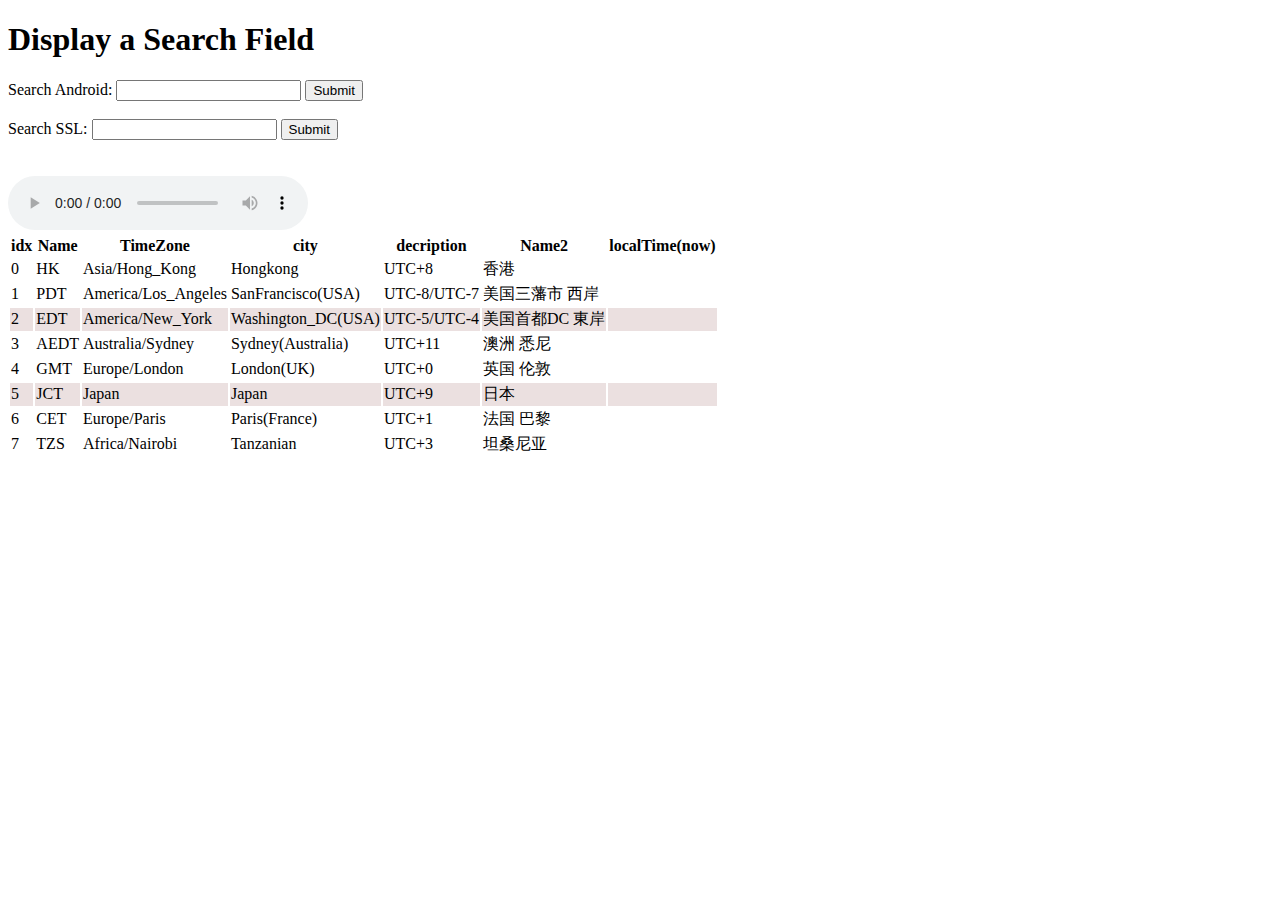
<file: docs/t2/index.html>
<!DOCTYPE html>
<html>
    <head>
        <!-- Global site tag (gtag.js) - Google Analytics -->
        <script async src="https://www.googletagmanager.com/gtag/js?id=G-JBELHCYPMB"></script>
        <script>
            window.dataLayer = window.dataLayer || [];
            function gtag(){dataLayer.push(arguments);}
            gtag('js', new Date());

            gtag('config', 'G-JBELHCYPMB');
        </script>
        <script>
            var TTTmyVar = setInterval(TTTmyTimer, 2700);
function TTTmyTimer() {

    var TTTdynTime00 = new Date();


    document.getElementById('TTTdynTime_0').innerHTML = 
        TTTdynTime00.toLocaleString("en-US", {timeZone:"Asia/Hong_Kong"});

    document.getElementById('TTTdynTime_1').innerHTML = 
        TTTdynTime00.toLocaleString("en-US", {timeZone:"America/Los_Angeles"});

    document.getElementById('TTTdynTime_2').innerHTML = 
        TTTdynTime00.toLocaleString("en-US", {timeZone:"America/New_York"});

    document.getElementById('TTTdynTime_3').innerHTML = 
        TTTdynTime00.toLocaleString("en-US", {timeZone:"Australia/Sydney"});

    document.getElementById('TTTdynTime_4').innerHTML = 
        TTTdynTime00.toLocaleString("en-US", {timeZone:"Europe/London"});

    document.getElementById('TTTdynTime_5').innerHTML = 
        TTTdynTime00.toLocaleString("en-US", {timeZone:"Japan"});

    document.getElementById('TTTdynTime_6').innerHTML = 
        TTTdynTime00.toLocaleString("en-US", {timeZone:"Europe/Paris"});

    document.getElementById('TTTdynTime_7').innerHTML = 
        TTTdynTime00.toLocaleString("en-US", {timeZone:"Africa/Nairobi"});


}
        </script>
        <title>Android</title>
    </head>

    <body>

        <h1>Display a Search Field</h1>

        <form action="https://developer.android.com/s/results" 
            target="_blank"
            >
            <label for="qsearch1">Search Android:</label>
            <input type="search" id="gsearch2" name="q">
            <input type="submit">
        </form>

        <br>

        <form action="https://ssllabs.com/ssltest/analyze.html"
            target="_blank"
            >
            <label for="sslsearch1">Search SSL:</label>
            <input type="search" id="sslsearch2" name="d">
            <input type="submit">
        </form>

        <br>
        <br>
        <link rel="stylesheet" href="https://cdn.plyr.io/1.6.16/plyr.css">
        <script src="https://cdn.plyr.io/1.6.16/plyr.js"></script>
        <div class="js-plyr">
            <audio controls="" crossorigin="">
                <source src="https://raw.githubusercontent.com/marstool/s91/main/sleep01.m4a.mp3" type="audio/mp3">
            </audio>
        </div>

        <div>
            <table>
                <tr>
                    <th>idx</th>
                    <th>Name</th>
                    <th>TimeZone</th>
                    <th>city</th>
                    <th>decription</th>
                    <th>Name2</th>
                    <th>localTime(now)</th>
                </tr>
                <tr>

                    <td> 0 </td>
                    <td>HK</td>
                    <td>Asia/Hong_Kong</td>
                    <td>Hongkong</td>
                    <td>UTC&#43;8 </td>
                    <td> 香港</td>

                    <td> <a id="TTTdynTime_0"> </a> </td>
                </tr>
                <tr>

                    <td> 1 </td>
                    <td>PDT</td>
                    <td>America/Los_Angeles</td>
                    <td>SanFrancisco(USA)</td>
                    <td>UTC-8/UTC-7 </td>
                    <td> 美国三藩市 西岸</td>

                    <td> <a id="TTTdynTime_1"> </a> </td>

                </tr>
                <tr  style="background: #ebe0e0">

                    <td> 2 </td>
                    <td>EDT</td>
                    <td>America/New_York</td>
                    <td>Washington_DC(USA)</td>
                    <td>UTC-5/UTC-4 </td>
                    <td> 美国首都DC 東岸</td>

                    <td> <a id="TTTdynTime_2"> </a> </td>

                </tr>
                <tr>

                    <td> 3 </td>
                    <td>AEDT</td>
                    <td>Australia/Sydney</td>
                    <td>Sydney(Australia)</td>
                    <td>UTC&#43;11 </td>
                    <td>澳洲    悉尼</td>

                    <td> <a id="TTTdynTime_3"> </a> </td>

                </tr>
                <tr>

                    <td> 4 </td>
                    <td>GMT</td>
                    <td>Europe/London</td>
                    <td>London(UK)</td>
                    <td>UTC&#43;0 </td>
                    <td>英国    伦敦</td>

                    <td> <a id="TTTdynTime_4"> </a> </td>
                </tr>
                <tr  style="background: #ebe0e0">

                    <td> 5 </td>
                    <td>JCT</td>
                    <td>Japan</td>
                    <td>Japan</td>
                    <td>UTC&#43;9 </td>
                    <td>日本</td>

                    <td> <a id="TTTdynTime_5"> </a> </td>
                </tr>
                <tr>

                    <td> 6 </td>
                    <td>CET</td>
                    <td>Europe/Paris</td>
                    <td>Paris(France)</td>
                    <td>UTC&#43;1 </td>
                    <td>法国    巴黎</td>

                    <td> <a id="TTTdynTime_6"> </a> </td>
                </tr>
                <tr>

                    <td> 7 </td>
                    <td>TZS</td>
                    <td>Africa/Nairobi</td>
                    <td>Tanzanian</td>
                    <td>UTC&#43;3 </td>
                    <td>坦桑尼亚</td>

                    <td> <a id="TTTdynTime_7"> </a> </td>
                </tr>
            </table>
        </div>

    </body>
</html>
</file>
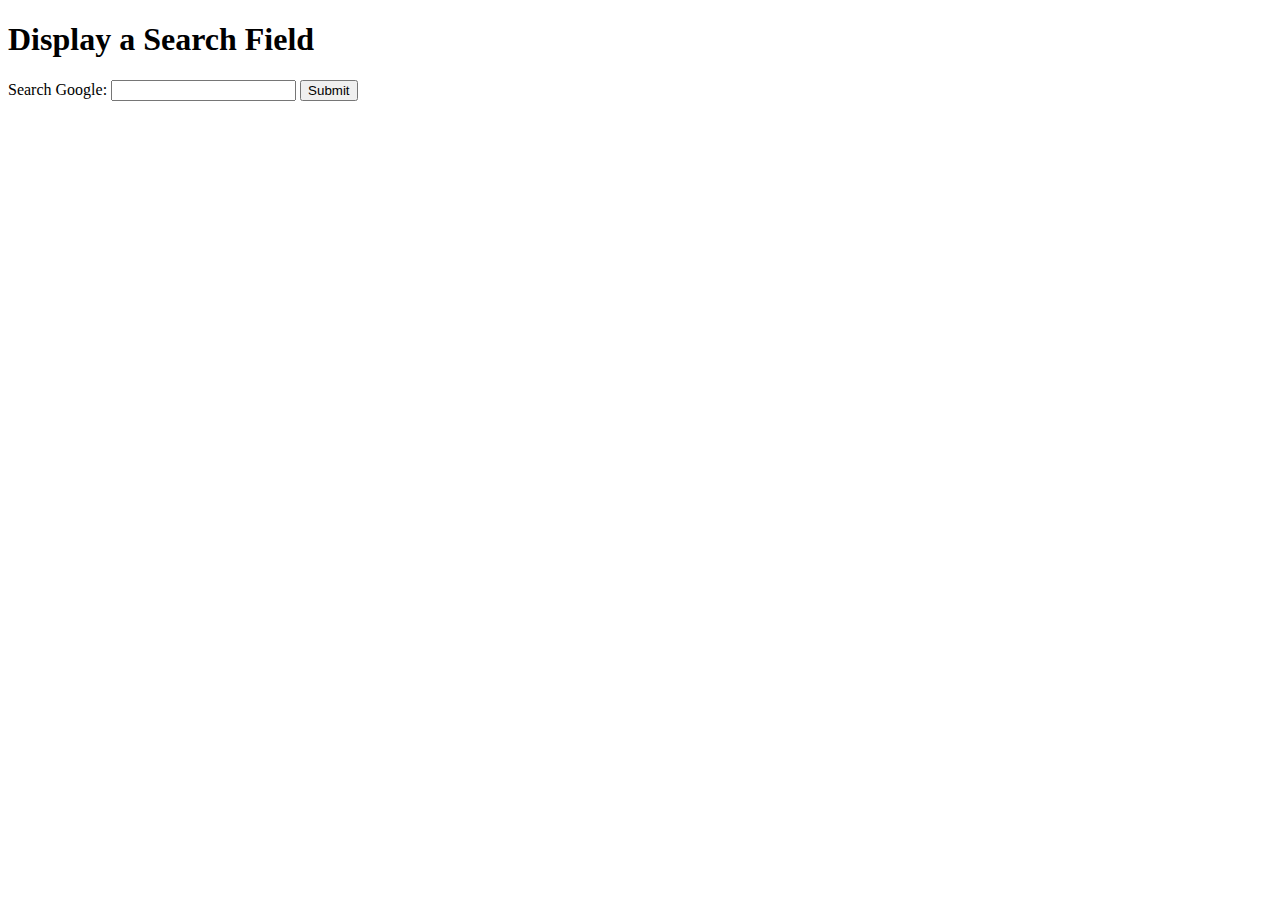
<file: docs/t3/index.html>
<!DOCTYPE html>
<html>
    <head>
        <!-- Global site tag (gtag.js) - Google Analytics -->
        <script async src="https://www.googletagmanager.com/gtag/js?id=G-JBELHCYPMB"></script>
        <script>
            window.dataLayer = window.dataLayer || [];
            function gtag(){dataLayer.push(arguments);}
            gtag('js', new Date());

            gtag('config', 'G-JBELHCYPMB');
        </script>
        <title>Google</title>
    </head>

    <body>

        <h1>Display a Search Field</h1>

        <form action="https://www.google.com/search" target="_blank">
            <label for="qsearch1">Search Google:</label>
            <input type="search" id="gsearch2" name="q">
            <input type="submit">
        </form>

    </body>
</html>
</file>
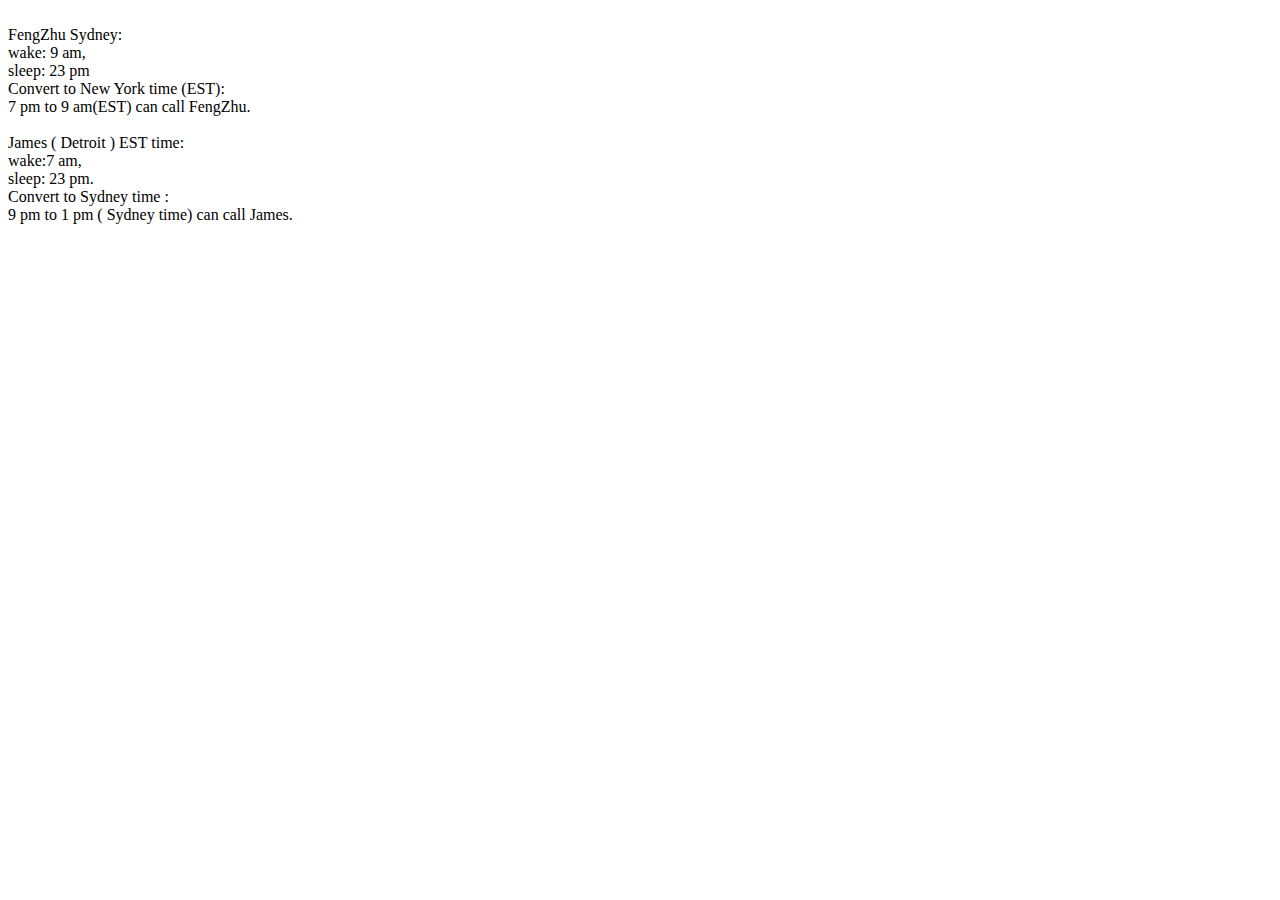
<file: docs/ts/index.html>
<html>
    <head>

        <meta http-equiv="content-type"    content="text/html; charset=utf-8" />

        <style>

table, th, td {
    border: 1px solid black;
    font-size: 30pt;
}
        </style>

        <script>
            function game3() { var locs = [
                            'http://google.com', 
                            'http://yahoo.com'
                        ] for (let i = 0; i < locs.length; i++) { window.open(locs[i])} };
        </script>


    </head>
    <body>

<br>FengZhu Sydney:
<br>wake: 9 am,
<br>sleep: 23 pm
<br>Convert to New York time (EST):
<br>7 pm to 9 am(EST) can call FengZhu.
<br>
<br>James ( Detroit ) EST time:
<br>wake:7 am,
<br>sleep: 23 pm.
<br>Convert to Sydney time :
<br>9 pm to 1 pm ( Sydney time) can call James.



    </body>
</html>
</file>
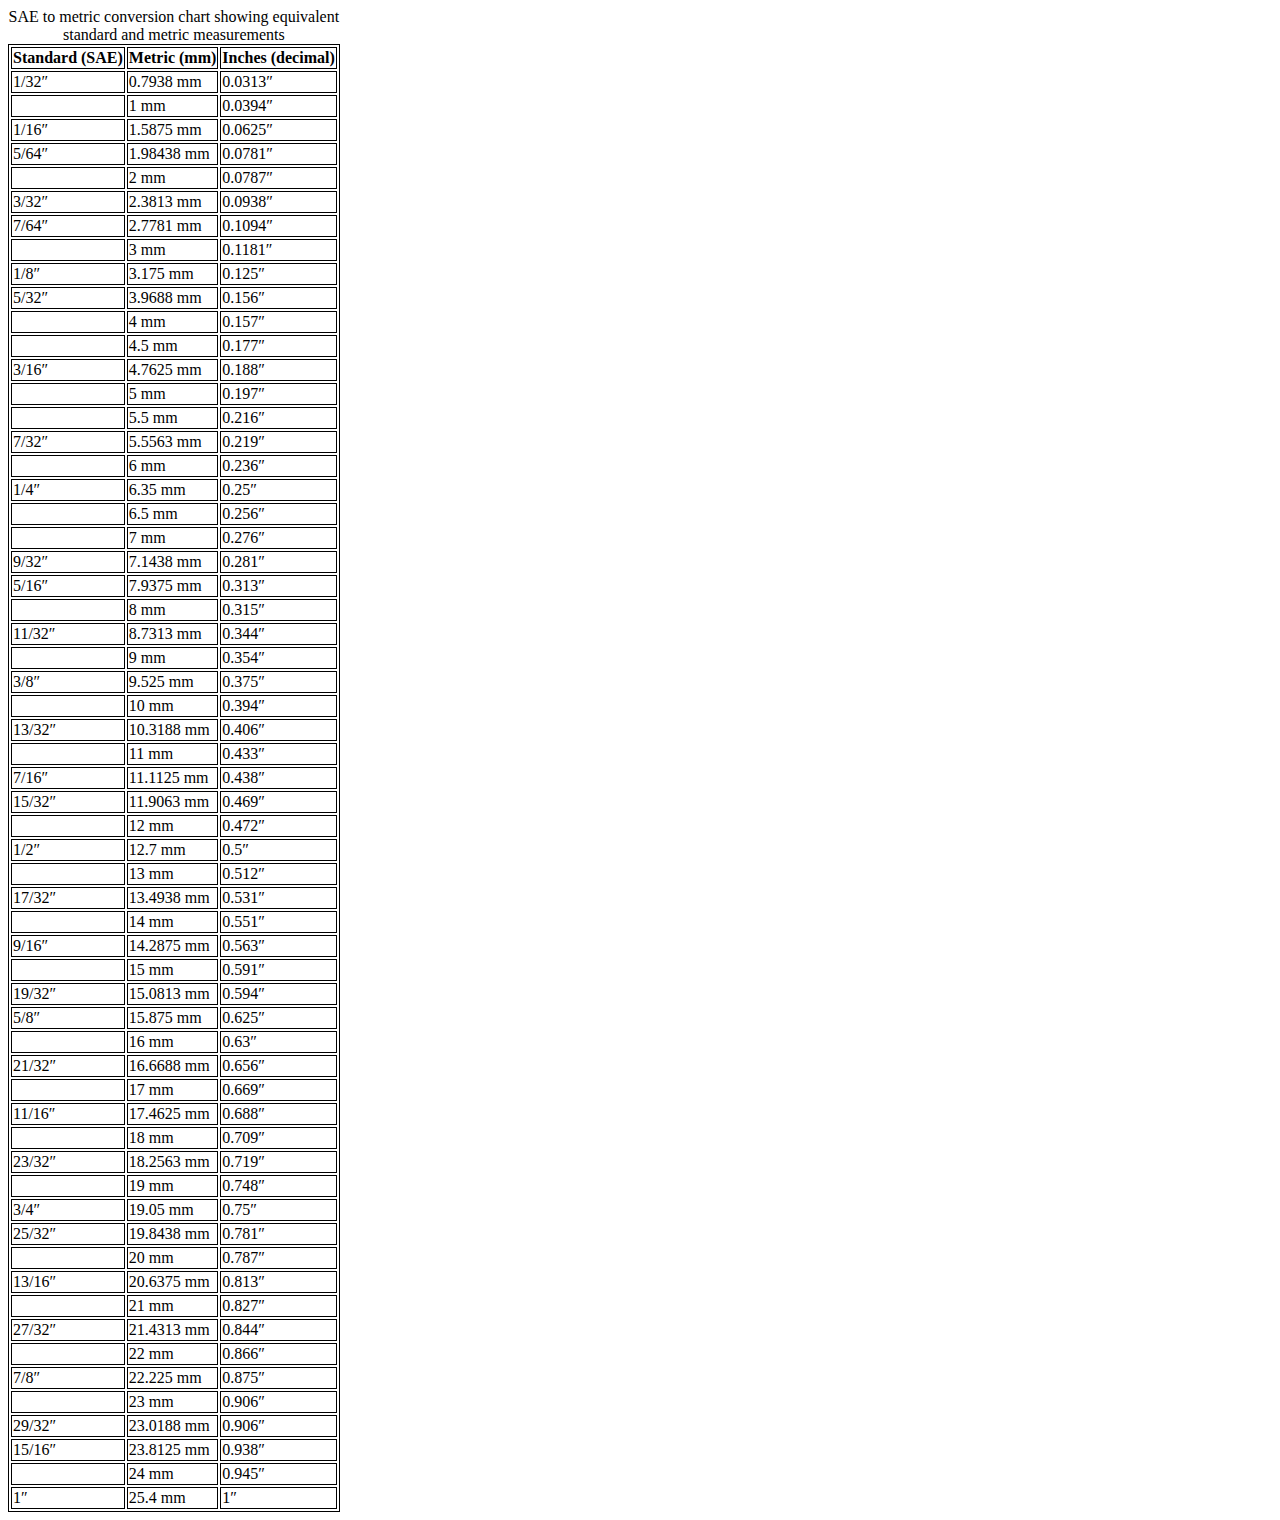
<file: docs/t1/sae_to_mm.html>
<!DOCTYPE html>
<html lang="en">
<head>
<meta charset="utf-8">
<style>
table, th, td {
  border: 1px solid black;
}
</style>
</head>
<body>

<table class="table table-bordered table-striped table-condensed">
<caption class="caption-bottom">SAE to metric conversion chart showing equivalent standard and metric measurements</caption>
<thead>
<tr>
<td><strong>Standard (SAE)</strong></td>
<td><strong>Metric (mm)</strong></td>
<td><strong>Inches (decimal)</strong></td>
</tr>
</thead>
<tbody>
<tr>
<td>1/32&#8243;</td>
<td>0.7938 mm</td>
<td>0.0313&#8243;</td>
</tr>
<tr>
<td></td>
<td>1 mm</td>
<td>0.0394&#8243;</td>
</tr>
<tr>
<td>1/16&#8243;</td>
<td>1.5875 mm</td>
<td>0.0625&#8243;</td>
</tr>
<tr>
<td>5/64&#8243;</td>
<td>1.98438 mm</td>
<td>0.0781&#8243;</td>
</tr>
<tr>
<td></td>
<td>2 mm</td>
<td>0.0787&#8243;</td>
</tr>
<tr>
<td>3/32&#8243;</td>
<td>2.3813 mm</td>
<td>0.0938&#8243;</td>
</tr>
<tr>
<td>7/64&#8243;</td>
<td>2.7781 mm</td>
<td>0.1094&#8243;</td>
</tr>
<tr>
<td></td>
<td>3 mm</td>
<td>0.1181&#8243;</td>
</tr>
<tr>
<td>1/8&#8243;</td>
<td>3.175 mm</td>
<td>0.125&#8243;</td>
</tr>
<tr>
<td>5/32&#8243;</td>
<td>3.9688 mm</td>
<td>0.156&#8243;</td>
</tr>
<tr>
<td></td>
<td>4 mm</td>
<td>0.157&#8243;</td>
</tr>
<tr>
<td></td>
<td>4.5 mm</td>
<td>0.177&#8243;</td>
</tr>
<tr>
<td>3/16&#8243;</td>
<td>4.7625 mm</td>
<td>0.188&#8243;</td>
</tr>
<tr>
<td></td>
<td>5 mm</td>
<td>0.197&#8243;</td>
</tr>
<tr>
<td></td>
<td>5.5 mm</td>
<td>0.216&#8243;</td>
</tr>
<tr>
<td>7/32&#8243;</td>
<td>5.5563 mm</td>
<td>0.219&#8243;</td>
</tr>
<tr>
<td></td>
<td>6 mm</td>
<td>0.236&#8243;</td>
</tr>
<tr>
<td>1/4&#8243;</td>
<td>6.35 mm</td>
<td>0.25&#8243;</td>
</tr>
<tr>
<td></td>
<td>6.5 mm</td>
<td>0.256&#8243;</td>
</tr>
<tr>
<td></td>
<td>7 mm</td>
<td>0.276&#8243;</td>
</tr>
<tr>
<td>9/32&#8243;</td>
<td>7.1438 mm</td>
<td>0.281&#8243;</td>
</tr>
<tr>
<td>5/16&#8243;</td>
<td>7.9375 mm</td>
<td>0.313&#8243;</td>
</tr>
<tr>
<td></td>
<td>8 mm</td>
<td>0.315&#8243;</td>
</tr>
<tr>
<td>11/32&#8243;</td>
<td>8.7313 mm</td>
<td>0.344&#8243;</td>
</tr>
<tr>
<td></td>
<td>9 mm</td>
<td>0.354&#8243;</td>
</tr>
<tr>
<td>3/8&#8243;</td>
<td>9.525 mm</td>
<td>0.375&#8243;</td>
</tr>
<tr>
<td></td>
<td>10 mm</td>
<td>0.394&#8243;</td>
</tr>
<tr>
<td>13/32&#8243;</td>
<td>10.3188 mm</td>
<td>0.406&#8243;</td>
</tr>
<tr>
<td></td>
<td>11 mm</td>
<td>0.433&#8243;</td>
</tr>
<tr>
<td>7/16&#8243;</td>
<td>11.1125 mm</td>
<td>0.438&#8243;</td>
</tr>
<tr>
<td>15/32&#8243;</td>
<td>11.9063 mm</td>
<td>0.469&#8243;</td>
</tr>
<tr>
<td></td>
<td>12 mm</td>
<td>0.472&#8243;</td>
</tr>
<tr>
<td>1/2&#8243;</td>
<td>12.7 mm</td>
<td>0.5&#8243;</td>
</tr>
<tr>
<td></td>
<td>13 mm</td>
<td>0.512&#8243;</td>
</tr>
<tr>
<td>17/32&#8243;</td>
<td>13.4938 mm</td>
<td>0.531&#8243;</td>
</tr>
<tr>
<td></td>
<td>14 mm</td>
<td>0.551&#8243;</td>
</tr>
<tr>
<td>9/16&#8243;</td>
<td>14.2875 mm</td>
<td>0.563&#8243;</td>
</tr>
<tr>
<td></td>
<td>15 mm</td>
<td>0.591&#8243;</td>
</tr>
<tr>
<td>19/32&#8243;</td>
<td>15.0813 mm</td>
<td>0.594&#8243;</td>
</tr>
<tr>
<td>5/8&#8243;</td>
<td>15.875 mm</td>
<td>0.625&#8243;</td>
</tr>
<tr>
<td></td>
<td>16 mm</td>
<td>0.63&#8243;</td>
</tr>
<tr>
<td>21/32&#8243;</td>
<td>16.6688 mm</td>
<td>0.656&#8243;</td>
</tr>
<tr>
<td></td>
<td>17 mm</td>
<td>0.669&#8243;</td>
</tr>
<tr>
<td>11/16&#8243;</td>
<td>17.4625 mm</td>
<td>0.688&#8243;</td>
</tr>
<tr>
<td></td>
<td>18 mm</td>
<td>0.709&#8243;</td>
</tr>
<tr>
<td>23/32&#8243;</td>
<td>18.2563 mm</td>
<td>0.719&#8243;</td>
</tr>
<tr>
<td></td>
<td>19 mm</td>
<td>0.748&#8243;</td>
</tr>
<tr>
<td>3/4&#8243;</td>
<td>19.05 mm</td>
<td>0.75&#8243;</td>
</tr>
<tr>
<td>25/32&#8243;</td>
<td>19.8438 mm</td>
<td>0.781&#8243;</td>
</tr>
<tr>
<td></td>
<td>20 mm</td>
<td>0.787&#8243;</td>
</tr>
<tr>
<td>13/16&#8243;</td>
<td>20.6375 mm</td>
<td>0.813&#8243;</td>
</tr>
<tr>
<td></td>
<td>21 mm</td>
<td>0.827&#8243;</td>
</tr>
<tr>
<td>27/32&#8243;</td>
<td>21.4313 mm</td>
<td>0.844&#8243;</td>
</tr>
<tr>
<td></td>
<td>22 mm</td>
<td>0.866&#8243;</td>
</tr>
<tr>
<td>7/8&#8243;</td>
<td>22.225 mm</td>
<td>0.875&#8243;</td>
</tr>
<tr>
<td></td>
<td>23 mm</td>
<td>0.906&#8243;</td>
</tr>
<tr>
<td>29/32&#8243;</td>
<td>23.0188 mm</td>
<td>0.906&#8243;</td>
</tr>
<tr>
<td>15/16&#8243;</td>
<td>23.8125 mm</td>
<td>0.938&#8243;</td>
</tr>
<tr>
<td></td>
<td>24 mm</td>
<td>0.945&#8243;</td>
</tr>
<tr>
<td>1&#8243;</td>
<td>25.4 mm</td>
<td>1&#8243;</td>
</tr>
</tbody>
</table>

</body>
</html>
</file>
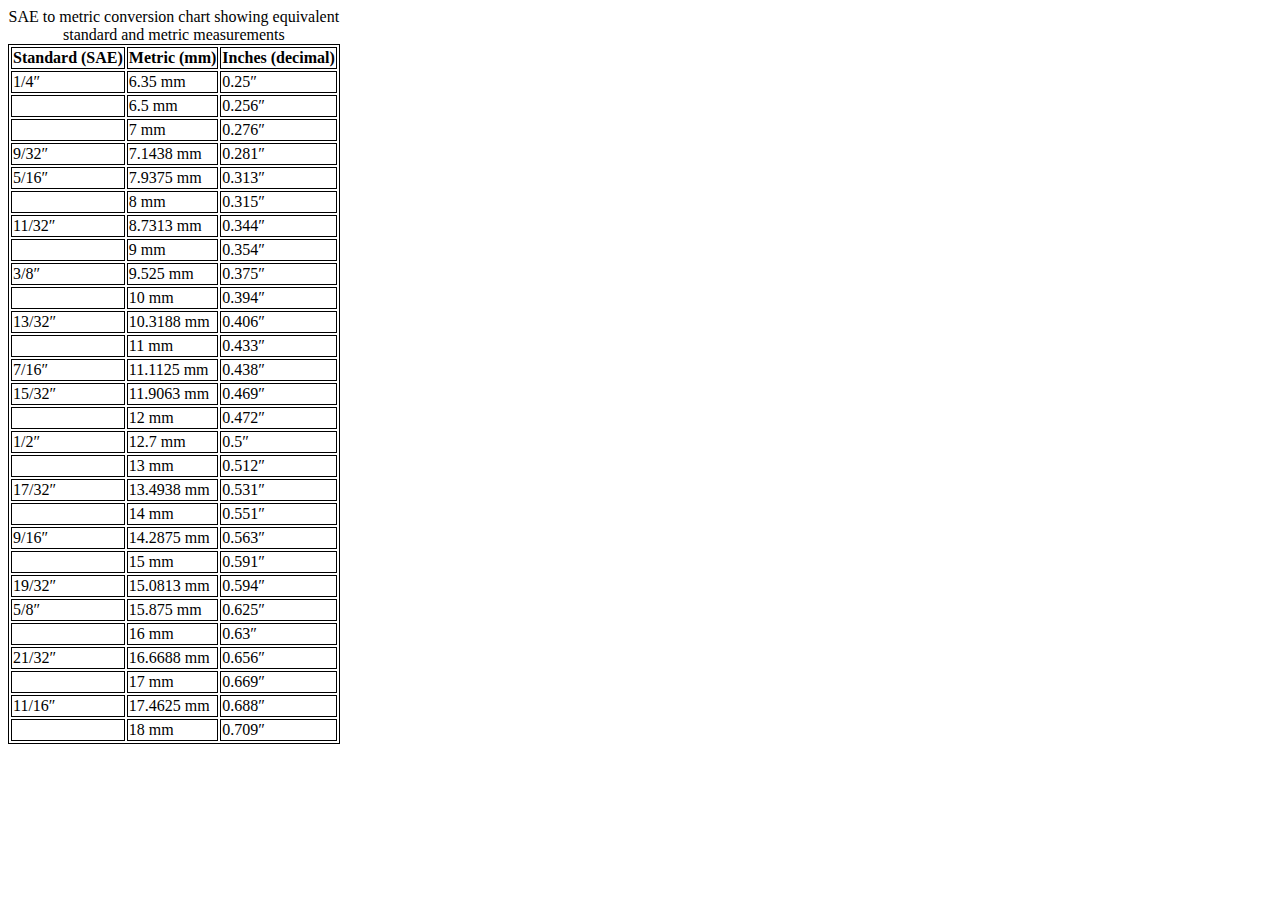
<file: docs/t1/sae_to_mm2.html>
<!DOCTYPE html>
<html lang="en">
<head>
<meta charset="utf-8">
<style>
table, th, td {
  border: 1px solid black;
}
</style>
</head>
<body>

<table class="table table-bordered table-striped table-condensed">
<caption class="caption-bottom">SAE to metric conversion chart showing equivalent standard and metric measurements</caption>
<thead>
<tr>
<td><strong>Standard (SAE)</strong></td>
<td><strong>Metric (mm)</strong></td>
<td><strong>Inches (decimal)</strong></td>
</tr>
</thead>
<tbody>
<tr>
<td>1/4&#8243;</td>
<td>6.35 mm</td>
<td>0.25&#8243;</td>
</tr>
<tr>
<td></td>
<td>6.5 mm</td>
<td>0.256&#8243;</td>
</tr>
<tr>
<td></td>
<td>7 mm</td>
<td>0.276&#8243;</td>
</tr>
<tr>
<td>9/32&#8243;</td>
<td>7.1438 mm</td>
<td>0.281&#8243;</td>
</tr>
<tr>
<td>5/16&#8243;</td>
<td>7.9375 mm</td>
<td>0.313&#8243;</td>
</tr>
<tr>
<td></td>
<td>8 mm</td>
<td>0.315&#8243;</td>
</tr>
<tr>
<td>11/32&#8243;</td>
<td>8.7313 mm</td>
<td>0.344&#8243;</td>
</tr>
<tr>
<td></td>
<td>9 mm</td>
<td>0.354&#8243;</td>
</tr>
<tr>
<td>3/8&#8243;</td>
<td>9.525 mm</td>
<td>0.375&#8243;</td>
</tr>
<tr>
<td></td>
<td>10 mm</td>
<td>0.394&#8243;</td>
</tr>
<tr>
<td>13/32&#8243;</td>
<td>10.3188 mm</td>
<td>0.406&#8243;</td>
</tr>
<tr>
<td></td>
<td>11 mm</td>
<td>0.433&#8243;</td>
</tr>
<tr>
<td>7/16&#8243;</td>
<td>11.1125 mm</td>
<td>0.438&#8243;</td>
</tr>
<tr>
<td>15/32&#8243;</td>
<td>11.9063 mm</td>
<td>0.469&#8243;</td>
</tr>
<tr>
<td></td>
<td>12 mm</td>
<td>0.472&#8243;</td>
</tr>
<tr>
<td>1/2&#8243;</td>
<td>12.7 mm</td>
<td>0.5&#8243;</td>
</tr>
<tr>
<td></td>
<td>13 mm</td>
<td>0.512&#8243;</td>
</tr>
<tr>
<td>17/32&#8243;</td>
<td>13.4938 mm</td>
<td>0.531&#8243;</td>
</tr>
<tr>
<td></td>
<td>14 mm</td>
<td>0.551&#8243;</td>
</tr>
<tr>
<td>9/16&#8243;</td>
<td>14.2875 mm</td>
<td>0.563&#8243;</td>
</tr>
<tr>
<td></td>
<td>15 mm</td>
<td>0.591&#8243;</td>
</tr>
<tr>
<td>19/32&#8243;</td>
<td>15.0813 mm</td>
<td>0.594&#8243;</td>
</tr>
<tr>
<td>5/8&#8243;</td>
<td>15.875 mm</td>
<td>0.625&#8243;</td>
</tr>
<tr>
<td></td>
<td>16 mm</td>
<td>0.63&#8243;</td>
</tr>
<tr>
<td>21/32&#8243;</td>
<td>16.6688 mm</td>
<td>0.656&#8243;</td>
</tr>
<tr>
<td></td>
<td>17 mm</td>
<td>0.669&#8243;</td>
</tr>
<tr>
<td>11/16&#8243;</td>
<td>17.4625 mm</td>
<td>0.688&#8243;</td>
</tr>
<tr>
<td></td>
<td>18 mm</td>
<td>0.709&#8243;</td>
</tr>
</tbody>
</table>

</body>
</html>
</file>
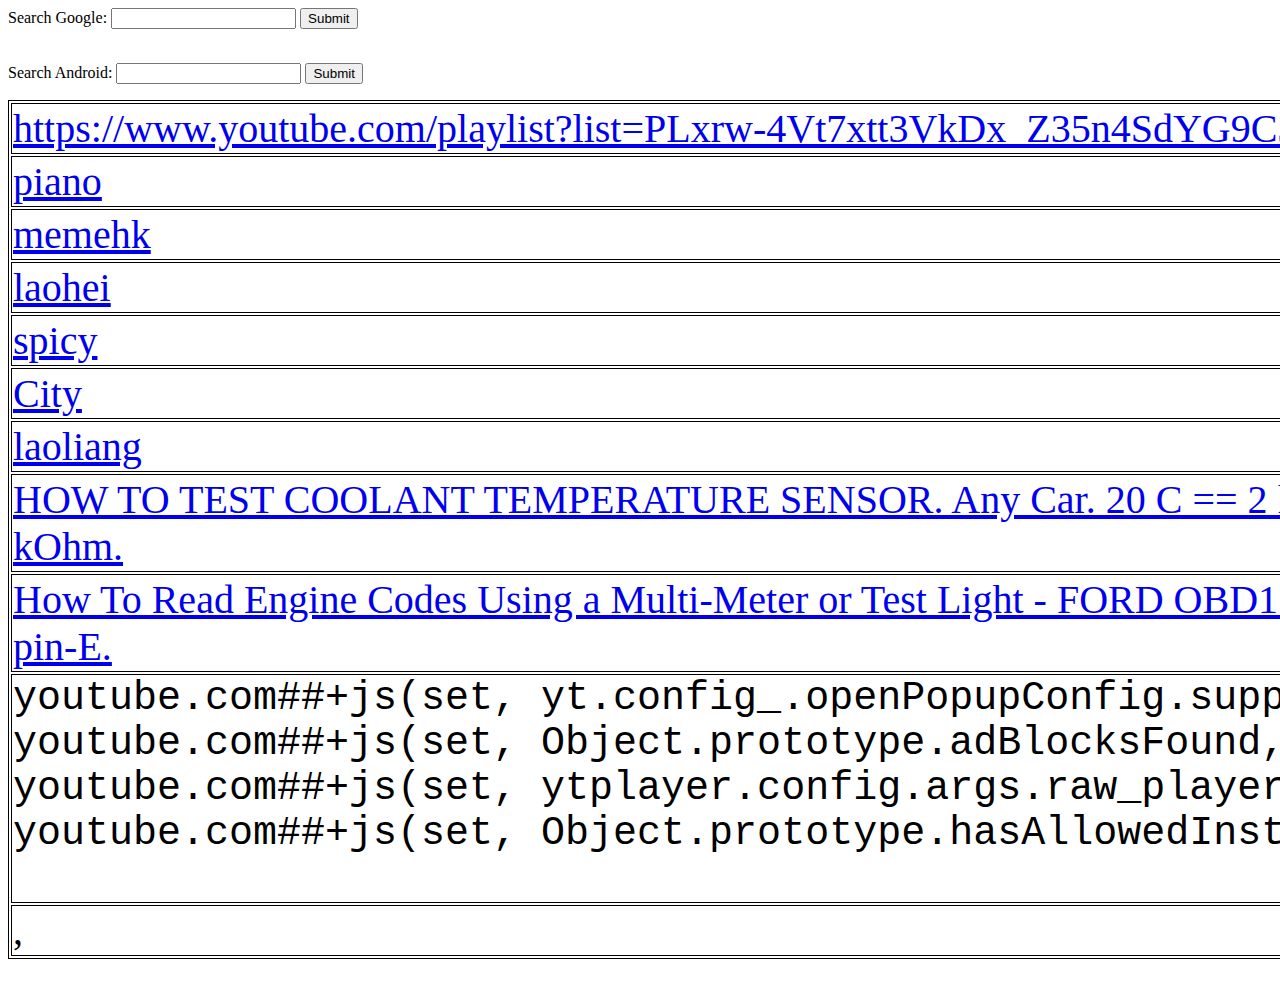
<file: docs/t1/yt01.html>
<html>
    <head>

        <meta http-equiv="content-type"    content="text/html; charset=utf-8" />

        <style>

table, th, td {
    border: 1px solid black;
    font-size: 30pt;
}
        </style>

        <script>
            function game3() { var locs = [
                            'http://google.com', 
                            'http://yahoo.com'
                        ] for (let i = 0; i < locs.length; i++) { window.open(locs[i])} };
        </script>
        <script async src="https://www.googletagmanager.com/gtag/js?id=G-JBELHCYPMB"></script>
        <script>
            window.dataLayer = window.dataLayer || [];
            function gtag(){dataLayer.push(arguments);}
            gtag('js', new Date());

            gtag('config', 'G-JBELHCYPMB');
        </script>

        <title>T1</title>

    </head>
    <body>

        <form target="_blank" action="https://www.google.com/search">
            <label for="qsearch1">Search Google:</label>
            <input type="search" id="gsearch1" name="q">
            <input type="submit">
        </form>

        <br>

        <form target="_blank" action="https://developer.android.com/s/results">
            <label for="qsearch2">Search Android:</label>
            <input type="search" id="gsearch2" name="q">
            <input type="submit">
        </form>

        <table>
            <tr> <td> <a target="_blank" rel="noopener noreferrer" href="https://www.youtube.com/playlist?list=PLxrw-4Vt7xtt3VkDx_Z35n4SdYG9C3N7i">
                        https://www.youtube.com/playlist?list=PLxrw-4Vt7xtt3VkDx_Z35n4SdYG9C3N7i
                    </a> </td> 
            </tr>
            <tr> <td> <a target="_blank" rel="noopener noreferrer" href="https://www.youtube.com/watch?v=k_on7zgBPUA">
                        piano
                    </a> </td> 
            </tr>
            <tr> <td> <a target="_blank" rel="noopener noreferrer" href="https://www.youtube.com/c/memehongkong/videos">
                        memehk
                    </a> </td> 
            </tr>
            <tr> <td> <a target="_blank" rel="noopener noreferrer" href="https://www.youtube.com/c/%E8%80%81%E9%BB%91%E5%85%AC%E6%B0%91/videos">
                        laohei
                    </a> </td> 
            </tr>
            <tr> <td> <a target="_blank" rel="noopener noreferrer" href="https://www.youtube.com/c/%E9%BA%BB%E8%BE%A3%E7%A9%BA%E9%97%B4sctv/videos">
                        spicy
                    </a> </td> 
            </tr>
            <tr> <td> <a target="_blank" rel="noopener noreferrer" href="https://www.youtube.com/c/%E5%9F%8E%E5%AF%A8Singjai/videos">
                        City
                    </a> </td> 
            </tr>
            <tr> <td> <a target="_blank" rel="noopener noreferrer" href="https://www.youtube.com/channel/UCr_F4Y9iboUKlg_ZPm4jkVQ/videos">
                        laoliang
                    </a> </td> 
            </tr>
            <tr> <td> <a target="_blank" rel="noopener noreferrer" href="https://www.youtube.com/watch?v=SGz44I90XcE">
                        HOW TO TEST COOLANT TEMPERATURE SENSOR. Any Car.
                        20 C ==  2 kOhm. 0C == 5 kOhm. 55C == 0,770 kOhm. 95C == 0.22 kOhm.
                    </a> </td> 
            </tr>
            <tr> <td> <a target="_blank" rel="noopener noreferrer" href="https://www.youtube.com/watch?v=_7mbIZrb9PA">
                        How To Read Engine Codes Using a Multi-Meter or Test Light - FORD OBD1
                        use multi-meter with ohm function. postive to 12v, native to pin-E.
                    </a> </td> 
            </tr>
            <tr> <td> 
                    <pre>
youtube.com##+js(set, yt.config_.openPopupConfig.supportedPopups.adBlockMessageViewModel, false)
youtube.com##+js(set, Object.prototype.adBlocksFound, 0)
youtube.com##+js(set, ytplayer.config.args.raw_player_response.adPlacements, [])
youtube.com##+js(set, Object.prototype.hasAllowedInstreamAd, true)
                    </pre> 
                </td> 
            </tr>
            <tr> <td> , </td> </tr>

        </table>

        <br>
        <br>

    </body>
</html>
</file>
